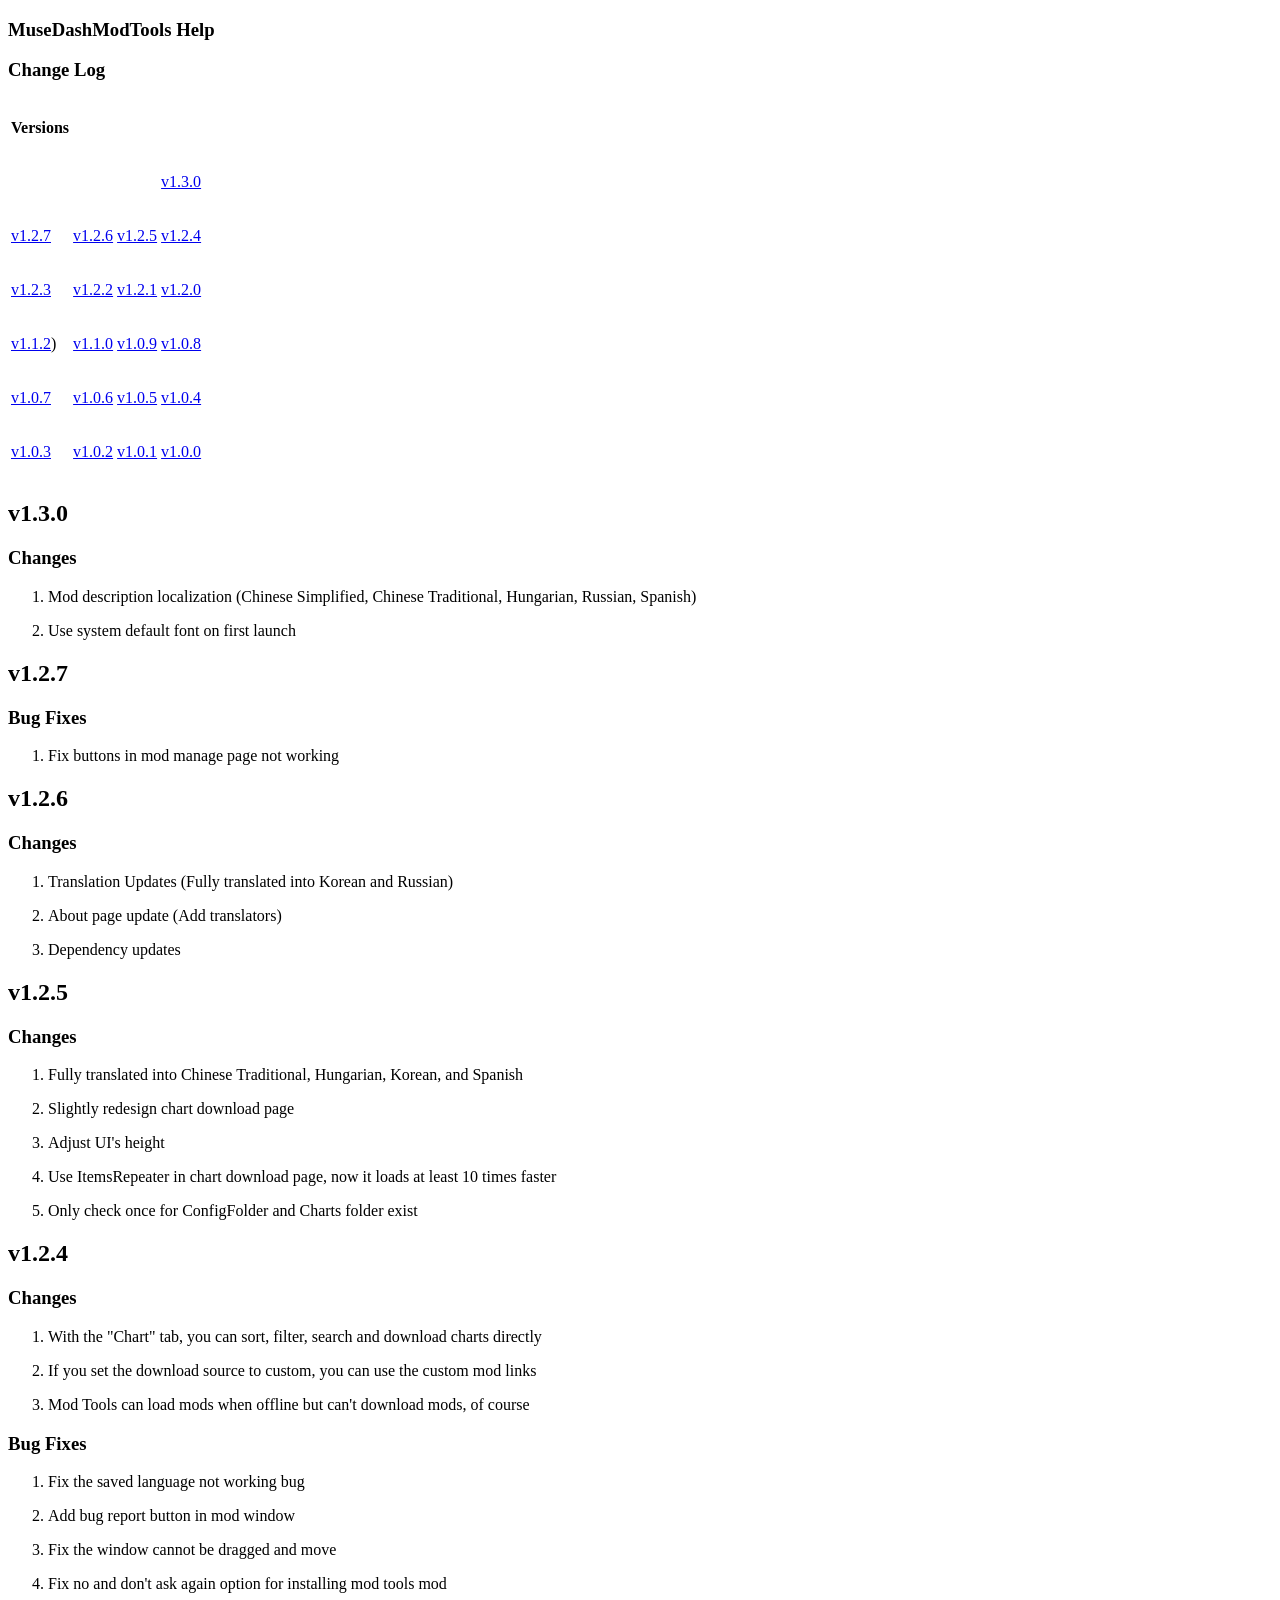
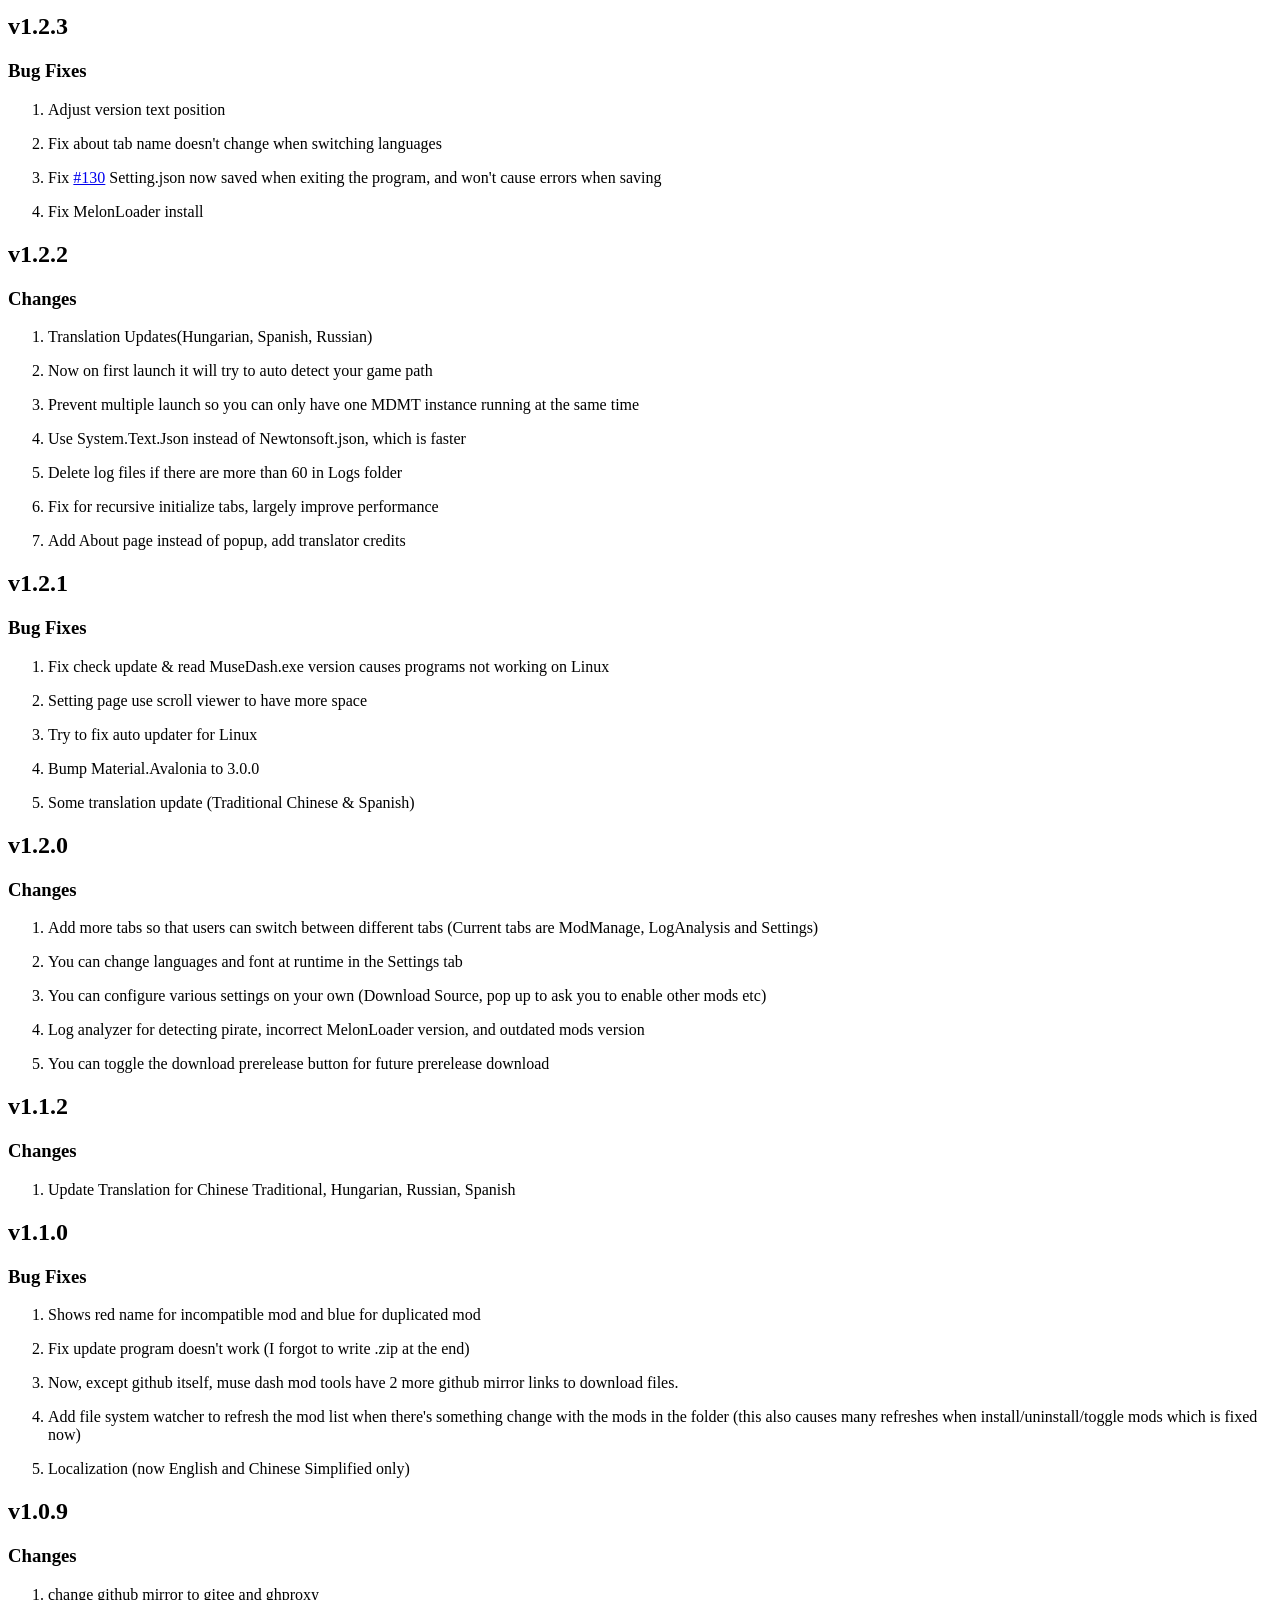
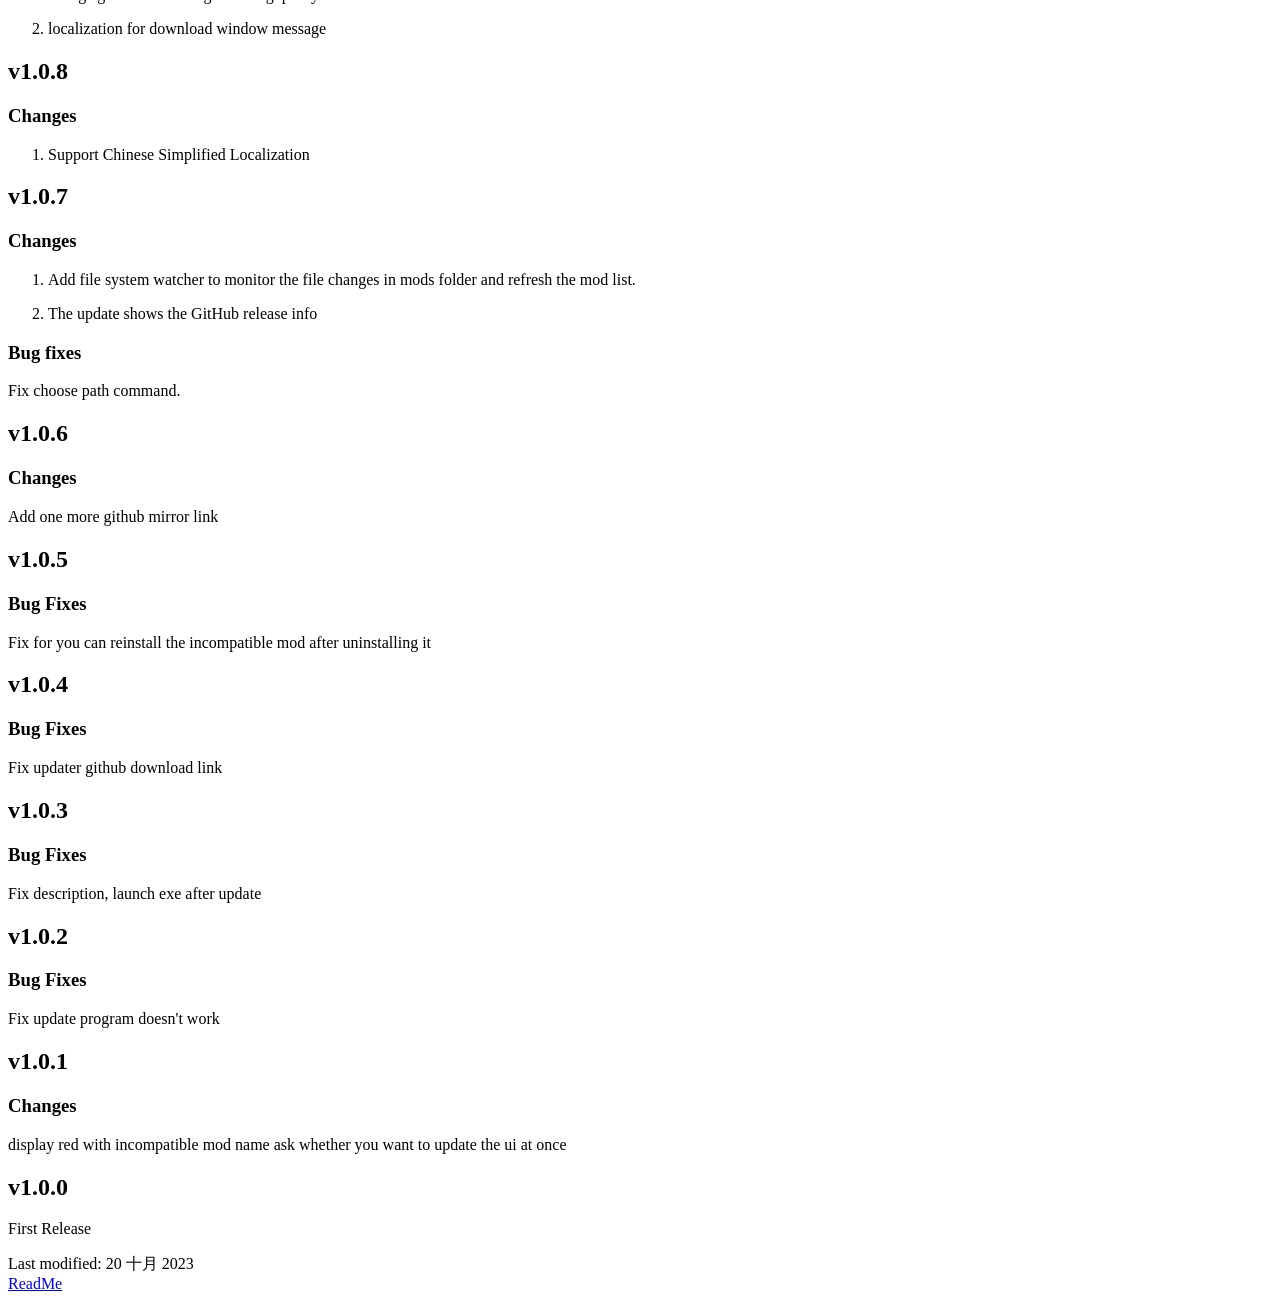
<file: docs/index.html>
<!DOCTYPE html>
<html lang="en-US">
<meta charset="utf-8">
<title>You will be redirected shortly</title>
<meta http-equiv="refresh" content="0; url=changelog.html">
<h1>Redirecting&hellip;</h1>
<a href="changelog.html">Click here if you are not redirected.</a>
<script>location = "changelog.html"</script>
</html>
</file>
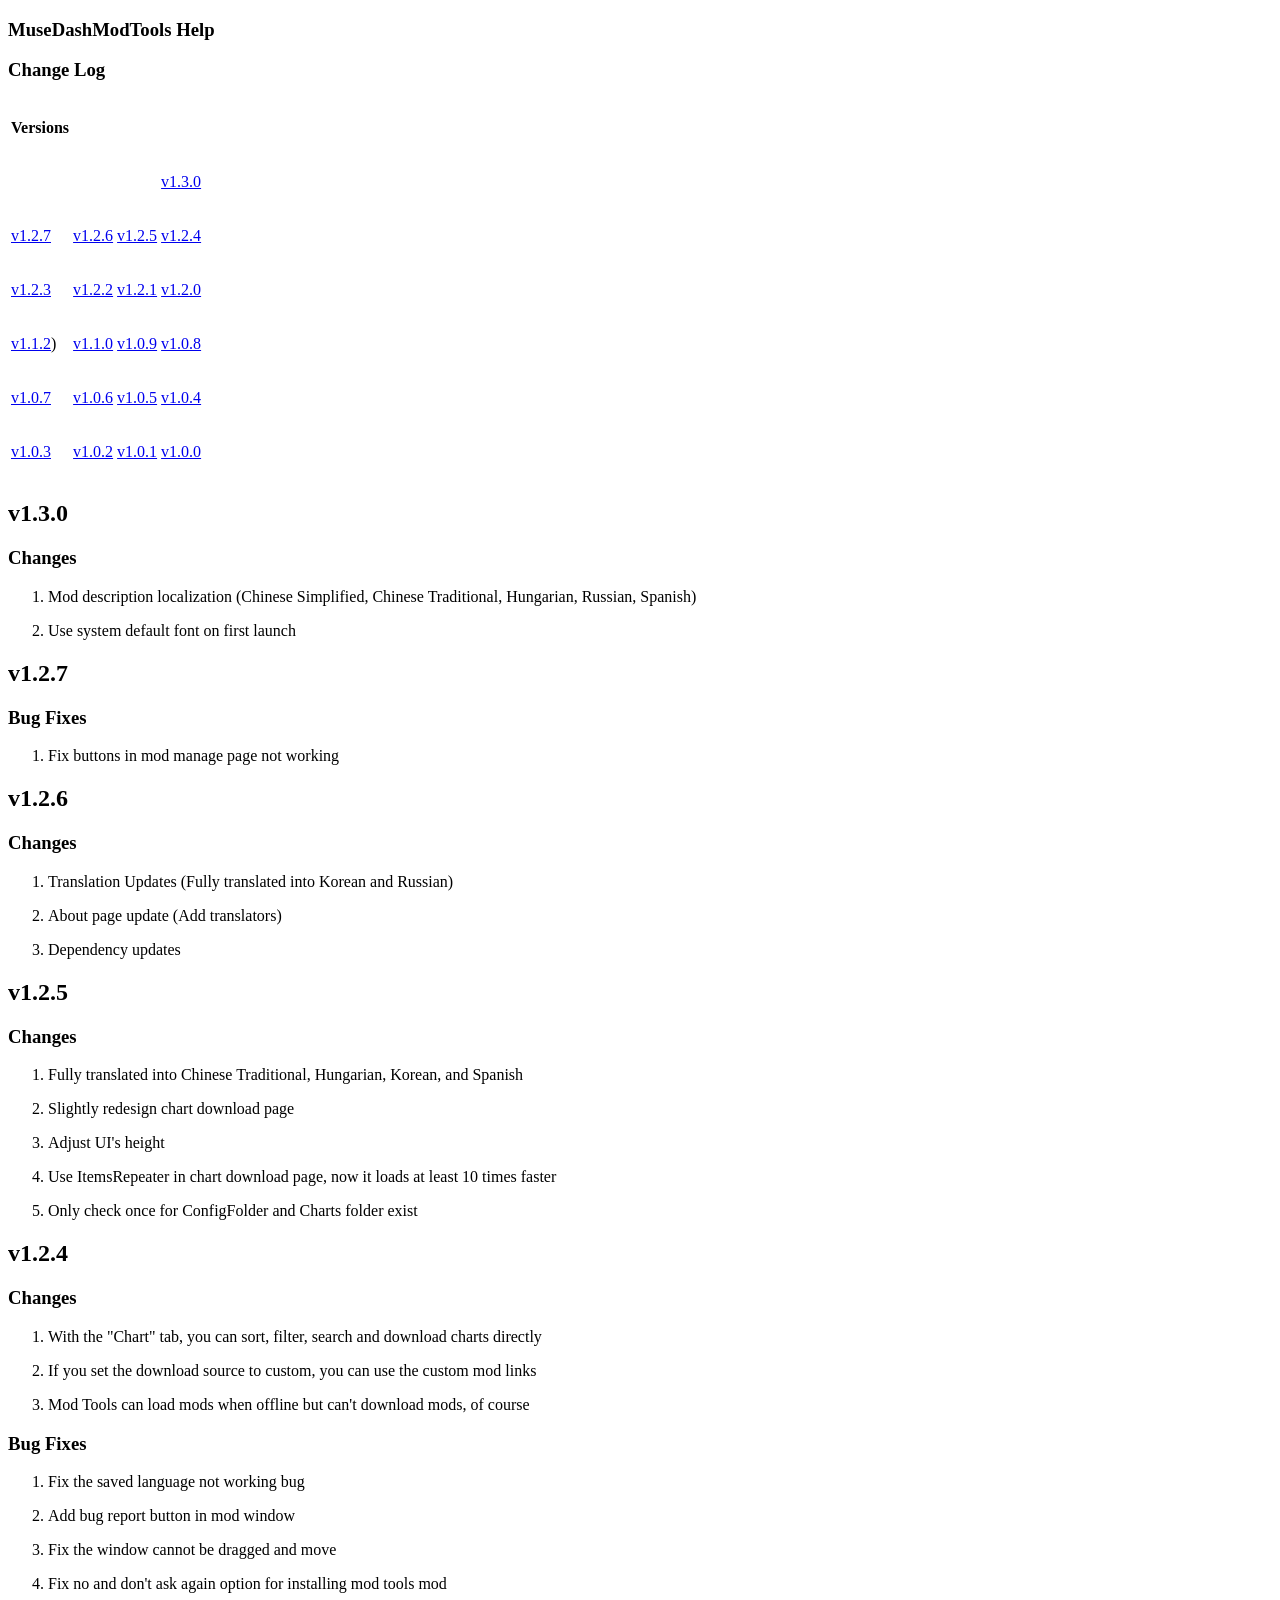
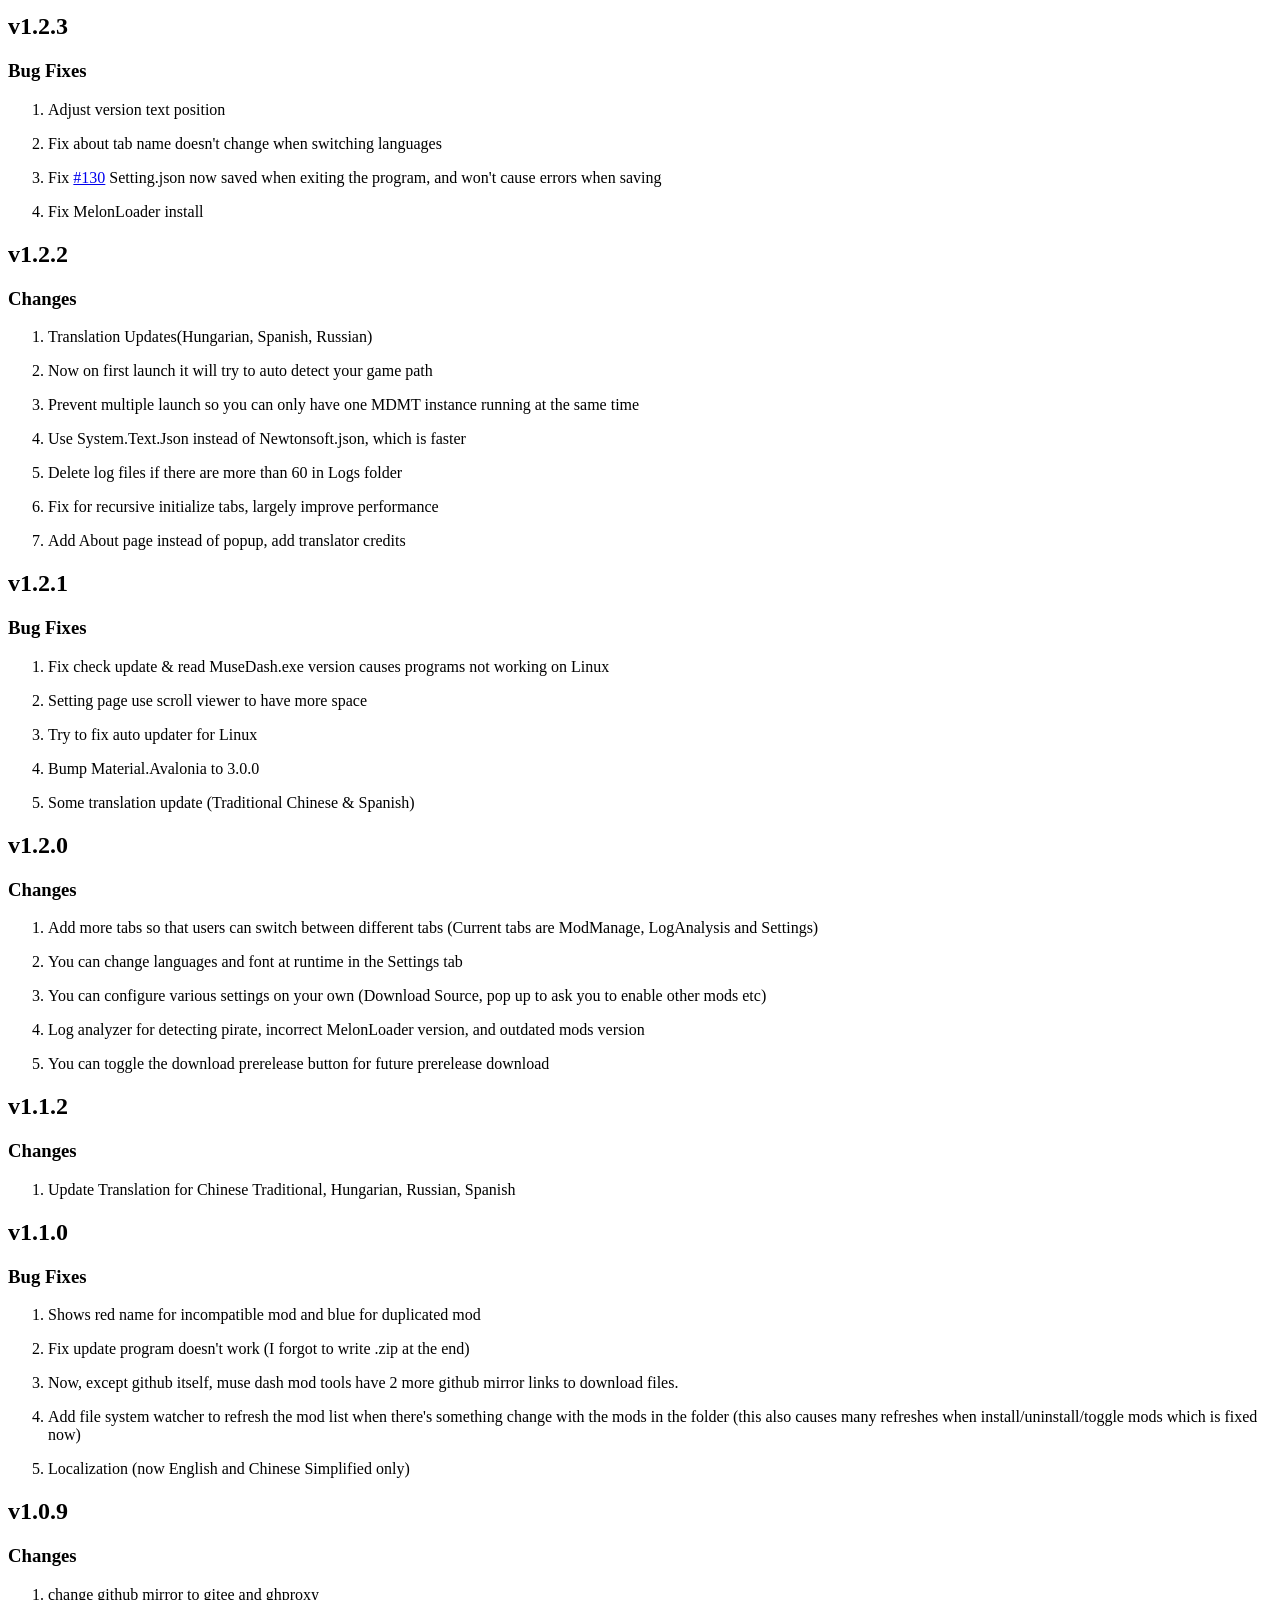
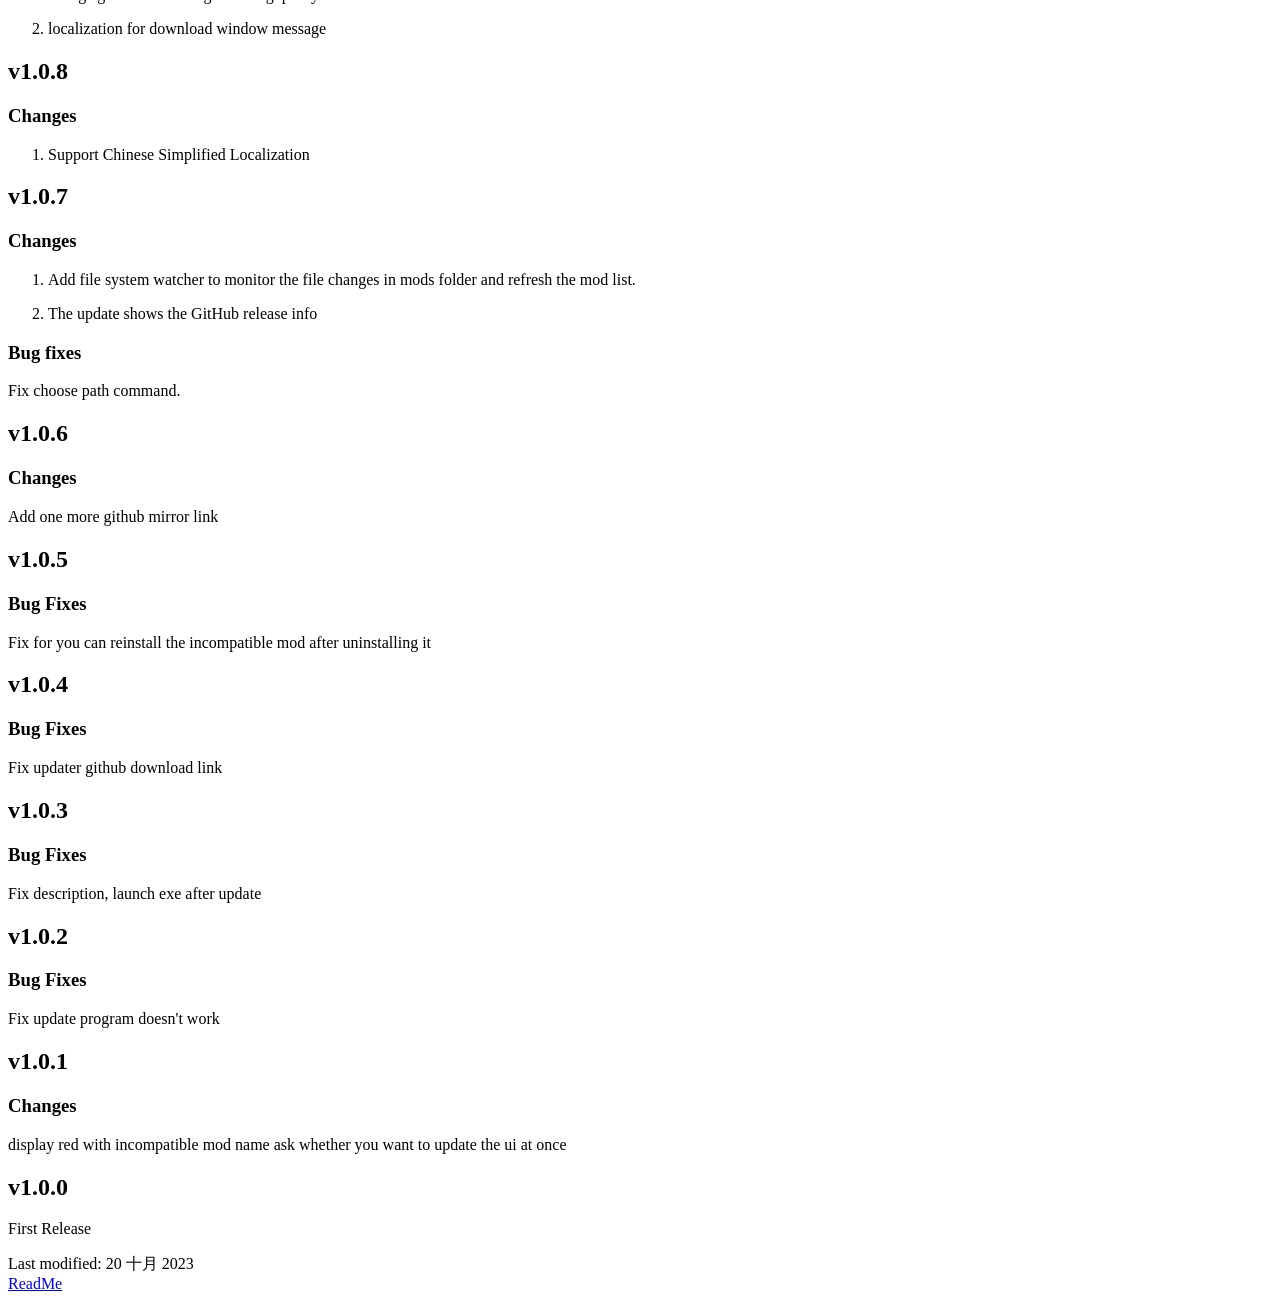
<file: docs/changelog.html>
<!DOCTYPE html SYSTEM "about:legacy-compat"><html lang="en-US" data-colors-preset="contrast" data-primary-color="#307FFF"><head><meta http-equiv="Content-Type" content="text/html; charset=UTF-8"><meta charset="UTF-8"><meta name="robots" content="noindex">  <meta name="built-on" content="2023-10-20T20:44:36.7123106"><meta name="build-number" content="${buildNumber}">       <title>Change Log | MuseDashModTools</title><script id="virtual-toc-data" type="application/json">[{"id":"v1-3-0","level":0,"title":"v1.3.0","anchor":"#v1-3-0"},{"id":"v1-2-7","level":0,"title":"v1.2.7","anchor":"#v1-2-7"},{"id":"v1-2-6","level":0,"title":"v1.2.6","anchor":"#v1-2-6"},{"id":"v1-2-5","level":0,"title":"v1.2.5","anchor":"#v1-2-5"},{"id":"v1-2-4","level":0,"title":"v1.2.4","anchor":"#v1-2-4"},{"id":"v1-2-3","level":0,"title":"v1.2.3","anchor":"#v1-2-3"},{"id":"v1-2-2","level":0,"title":"v1.2.2","anchor":"#v1-2-2"},{"id":"v1-2-1","level":0,"title":"v1.2.1","anchor":"#v1-2-1"},{"id":"v1-2-0","level":0,"title":"v1.2.0","anchor":"#v1-2-0"},{"id":"v1-1-2","level":0,"title":"v1.1.2","anchor":"#v1-1-2"},{"id":"v1-1-0","level":0,"title":"v1.1.0","anchor":"#v1-1-0"},{"id":"v1-0-9","level":0,"title":"v1.0.9","anchor":"#v1-0-9"},{"id":"v1-0-8","level":0,"title":"v1.0.8","anchor":"#v1-0-8"},{"id":"v1-0-7","level":0,"title":"v1.0.7","anchor":"#v1-0-7"},{"id":"v1-0-6","level":0,"title":"v1.0.6","anchor":"#v1-0-6"},{"id":"v1-0-5","level":0,"title":"v1.0.5","anchor":"#v1-0-5"},{"id":"v1-0-4","level":0,"title":"v1.0.4","anchor":"#v1-0-4"},{"id":"v1-0-3","level":0,"title":"v1.0.3","anchor":"#v1-0-3"},{"id":"v1-0-2","level":0,"title":"v1.0.2","anchor":"#v1-0-2"},{"id":"v1-0-1","level":0,"title":"v1.0.1","anchor":"#v1-0-1"},{"id":"v1-0-0","level":0,"title":"v1.0.0","anchor":"#v1-0-0"}]</script><script id="topic-shortcuts" type="application/json"></script><link href="https://resources.jetbrains.com/writerside/apidoc/6.1.5-b176/app.css" rel="stylesheet">   <link rel="apple-touch-icon" sizes="180x180" href="https://jetbrains.com/apple-touch-icon.png"><link rel="icon" type="image/png" sizes="32x32" href="https://jetbrains.com/favicon-32x32.png"><link rel="icon" type="image/png" sizes="16x16" href="https://jetbrains.com/favicon-16x16.png"><link rel="manifest" href="https://jetbrains.com/site.webmanifest"><link rel="mask-icon" href="https://jetbrains.com/safari-pinned-tab.svg" color="#000000"><meta name="msapplication-TileColor" content="#000000"/><meta name="msapplication-TileImage" content="https://resources.jetbrains.com/storage/ui/favicons/mstile-144x144.png"/><meta name="msapplication-square70x70logo" content="https://resources.jetbrains.com/storage/ui/favicons/mstile-70x70.png"/><meta name="msapplication-square150x150logo" content="https://resources.jetbrains.com/storage/ui/favicons/mstile-150x150.png"/><meta name="msapplication-wide310x150logo" content="https://resources.jetbrains.com/storage/ui/favicons/mstile-310x150.png"/><meta name="msapplication-square310x310logo" content="https://resources.jetbrains.com/storage/ui/favicons/mstile-310x310.png"/>  <meta name="image" content=""><!-- Open Graph --><meta property="og:title" content="Change Log | MuseDashModTools"/><meta property="og:description" content=""/><meta property="og:image" content=""/><meta property="og:site_name" content="MuseDashModTools Help"/><meta property="og:type" content="website"/><meta property="og:locale" content="en_US"/><meta property="og:url" content="changelog.html"/><!-- End Open Graph --><!-- Twitter Card --><meta name="twitter:card" content="summary_large_image"><meta name="twitter:site" content=""><meta name="twitter:title" content="Change Log | MuseDashModTools"><meta name="twitter:description" content=""><meta name="twitter:creator" content=""><meta name="twitter:image:src" content=""><!-- End Twitter Card --><!-- Schema.org WebPage --><script type="application/ld+json"> { "@context": "http://schema.org", "@type": "WebPage", "@id": "changelog.html#webpage", "url": "changelog.html", "name": "Change Log | MuseDashModTools", "description": "", "image": "", "inLanguage":"en-US" }</script><!-- End Schema.org --><!-- Schema.org WebSite --><script type="application/ld+json"> { "@type": "WebSite", "@id": "/#website", "url": "/", "name": "MuseDashModTools Help" }</script><!-- End Schema.org --> <!-- Mermaid light/dark themes -->  <link rel="stylesheet" type="text/css" href="mermaid.css">  </head>     <body data-id="CHANGELOG" data-main-title="Change Log" data-article-props="{&quot;seeAlsoStyle&quot;:&quot;links&quot;}"  data-template="article"  data-breadcrumbs=""  >   <div class="wrapper"><main class="panel _main"><header class="panel__header"><div class="container"><h3>MuseDashModTools  Help</h3><div class="panel-trigger"></div></div></header><section class="panel__content"><div class="container"><article class="article" data-shortcut-switcher="inactive"><h1 data-toc="CHANGELOG"  id="CHANGELOG.md"  >Change Log</h1>  <div class="table-wrapper" ><table class="wide" id="b94c7cf4_10634"  ><thead><tr class="ijRowHead" id="b94c7cf4_10635"><th id="b94c7cf4_10636"><p>Versions</p></th><th id="b94c7cf4_10637"></th><th id="b94c7cf4_10638"></th><th id="b94c7cf4_10639"></th></tr></thead><tbody ><tr id="b94c7cf4_10640"><td id="b94c7cf4_10641"></td><td id="b94c7cf4_10642"></td><td id="b94c7cf4_10643"></td><td id="b94c7cf4_10644"><p><a href="#v1-3-0" id="b94c7cf4_10645" data-tooltip="Mod description localization (Chinese Simplified, Chinese Traditional, Hungarian, Russian, Spanish) Use system default font on first launch"  >v1.3.0</a></p></td></tr><tr id="b94c7cf4_10646"><td id="b94c7cf4_10647"><p><a href="#v1-2-7" id="b94c7cf4_10648" data-tooltip="Fix buttons in mod manage page not working"  >v1.2.7</a></p></td><td id="b94c7cf4_10649"><p><a href="#v1-2-6" id="b94c7cf4_10650" data-tooltip="Translation Updates (Fully translated into Korean and Russian) About page update (Add translators) Dependency updates"  >v1.2.6</a></p></td><td id="b94c7cf4_10651"><p><a href="#v1-2-5" id="b94c7cf4_10652" data-tooltip="Fully translated into Chinese Traditional, Hungarian, Korean, and Spanish Slightly redesign chart download page Adjust UI's height Use ItemsRepeater in chart download page, now it loads at least 10 times faster Only check once for ConfigFolder and Charts folder exist"  >v1.2.5</a></p></td><td id="b94c7cf4_10653"><p><a href="#v1-2-4" id="b94c7cf4_10654" data-tooltip="With the &quot;Chart&quot; tab, you can sort, filter, search and download charts directly If you set the download source to custom, you can use the custom mod links Mod Tools can load mods when offline but can't download mods, of course Fix the saved language not working bug Add bug&hellip;"  >v1.2.4</a></p></td></tr><tr id="b94c7cf4_10655"><td id="b94c7cf4_10656"><p><a href="#v1-2-3" id="b94c7cf4_10657" data-tooltip="Adjust version text position Fix about tab name doesn't change when switching languages Fix #130 Setting.json now saved when exiting the program, and won't cause errors when saving Fix MelonLoader install"  >v1.2.3</a></p></td><td id="b94c7cf4_10658"><p><a href="#v1-2-2" id="b94c7cf4_10659" data-tooltip="Translation Updates(Hungarian, Spanish, Russian) Now on first launch it will try to auto detect your game path Prevent multiple launch so you can only have one MDMT instance running at the same time Use System.Text.Json instead of Newtonsoft.json, which is faster Delete log files if&hellip;"  >v1.2.2</a></p></td><td id="b94c7cf4_10660"><p><a href="#v1-2-1" id="b94c7cf4_10661" data-tooltip="Fix check update &amp; read MuseDash.exe version causes programs not working on Linux Setting page use scroll viewer to have more space Try to fix auto updater for Linux Bump Material.Avalonia to 3.0.0 Some translation update (Traditional Chinese &amp; Spanish)"  >v1.2.1</a></p></td><td id="b94c7cf4_10662"><p><a href="#v1-2-0" id="b94c7cf4_10663" data-tooltip="Add more tabs so that users can switch between different tabs (Current tabs are ModManage, LogAnalysis and Settings) You can change languages and font at runtime in the Settings tab You can configure various settings on your own (Download Source, pop up to ask you to enable other&hellip;"  >v1.2.0</a></p></td></tr><tr id="b94c7cf4_10664"><td id="b94c7cf4_10665"><p><a href="#v1-1-2" id="b94c7cf4_10666" data-tooltip="Update Translation for Chinese Traditional, Hungarian, Russian, Spanish"  >v1.1.2</a>)</p></td><td id="b94c7cf4_10667"><p><a href="#v1-1-0" id="b94c7cf4_10668" data-tooltip="Shows red name for incompatible mod and blue for duplicated mod Fix update program doesn't work (I forgot to write .zip at the end) Now, except github itself, muse dash mod tools have 2 more github mirror links to download files. Add file system watcher to refresh the mod list when&hellip;"  >v1.1.0</a></p></td><td id="b94c7cf4_10669"><p><a href="#v1-2-1" id="b94c7cf4_10670" data-tooltip="Fix check update &amp; read MuseDash.exe version causes programs not working on Linux Setting page use scroll viewer to have more space Try to fix auto updater for Linux Bump Material.Avalonia to 3.0.0 Some translation update (Traditional Chinese &amp; Spanish)"  >v1.0.9</a></p></td><td id="b94c7cf4_10671"><p><a href="#v1-0-8" id="b94c7cf4_10672" data-tooltip="Support Chinese Simplified Localization"  >v1.0.8</a></p></td></tr><tr id="b94c7cf4_10673"><td id="b94c7cf4_10674"><p><a href="#v1-0-7" id="b94c7cf4_10675" data-tooltip="Fix choose path command."  >v1.0.7</a></p></td><td id="b94c7cf4_10676"><p><a href="#v1-0-6" id="b94c7cf4_10677" data-tooltip="Add one more github mirror link"  >v1.0.6</a></p></td><td id="b94c7cf4_10678"><p><a href="#v1-0-5" id="b94c7cf4_10679" data-tooltip="Fix for you can reinstall the incompatible mod after uninstalling it"  >v1.0.5</a></p></td><td id="b94c7cf4_10680"><p><a href="#v1-0-4" id="b94c7cf4_10681" data-tooltip="Fix updater github download link"  >v1.0.4</a></p></td></tr><tr id="b94c7cf4_10682"><td id="b94c7cf4_10683"><p><a href="#v1-0-3" id="b94c7cf4_10684" data-tooltip="Fix description, launch exe after update"  >v1.0.3</a></p></td><td id="b94c7cf4_10685"><p><a href="#v1-0-2" id="b94c7cf4_10686" data-tooltip="Fix update program doesn't work"  >v1.0.2</a></p></td><td id="b94c7cf4_10687"><p><a href="#v1-0-1" id="b94c7cf4_10688" data-tooltip="display red with incompatible mod name ask whether you want to update the ui at once"  >v1.0.1</a></p></td><td id="b94c7cf4_10689"><p><a href="#v1-0-0" id="b94c7cf4_10690" data-tooltip="First Release"  >v1.0.0</a></p></td></tr></tbody ></table ></div><section class="chapter"><h2 id="v1-3-0" data-toc="v1-3-0">v1.3.0</h2><section class="chapter"><h3 id="changes" data-toc="changes">Changes</h3><ol class="list _decimal" id="b94c7cf4_10692"  type="1"  ><li class="list__item" id="b94c7cf4_10693"><p>Mod description localization (Chinese Simplified, Chinese Traditional, Hungarian, Russian, Spanish)</p></li><li class="list__item" id="b94c7cf4_10694"><p>Use system default font on first launch</p></li></ol></section></section><section class="chapter"><h2 id="v1-2-7" data-toc="v1-2-7">v1.2.7</h2><section class="chapter"><h3 id="bug-fixes" data-toc="bug-fixes">Bug Fixes</h3><ol class="list _decimal" id="b94c7cf4_10696"  type="1"  ><li class="list__item" id="b94c7cf4_10697"><p>Fix buttons in mod manage page not working</p></li></ol></section></section><section class="chapter"><h2 id="v1-2-6" data-toc="v1-2-6">v1.2.6</h2><section class="chapter"><h3 id="changes" data-toc="changes">Changes</h3><ol class="list _decimal" id="b94c7cf4_10699"  type="1"  ><li class="list__item" id="b94c7cf4_10700"><p>Translation Updates (Fully translated into Korean and Russian)</p></li><li class="list__item" id="b94c7cf4_10701"><p>About page update (Add translators)</p></li><li class="list__item" id="b94c7cf4_10702"><p>Dependency updates</p></li></ol></section></section><section class="chapter"><h2 id="v1-2-5" data-toc="v1-2-5">v1.2.5</h2><section class="chapter"><h3 id="changes" data-toc="changes">Changes</h3><ol class="list _decimal" id="b94c7cf4_10704"  type="1"  ><li class="list__item" id="b94c7cf4_10705"><p>Fully translated into Chinese Traditional, Hungarian, Korean, and Spanish</p></li><li class="list__item" id="b94c7cf4_10706"><p>Slightly redesign chart download page</p></li><li class="list__item" id="b94c7cf4_10707"><p>Adjust UI's height</p></li><li class="list__item" id="b94c7cf4_10708"><p>Use ItemsRepeater in chart download page, now it loads at least 10 times faster</p></li><li class="list__item" id="b94c7cf4_10709"><p>Only check once for ConfigFolder and Charts folder exist</p></li></ol></section></section><section class="chapter"><h2 id="v1-2-4" data-toc="v1-2-4">v1.2.4</h2><section class="chapter"><h3 id="changes" data-toc="changes">Changes</h3><ol class="list _decimal" id="b94c7cf4_10711"  type="1"  ><li class="list__item" id="b94c7cf4_10712"><p><span class="control" id="b94c7cf4_10713">With the &quot;Chart&quot; tab, you can sort, filter, search and download charts directly</span></p></li><li class="list__item" id="b94c7cf4_10714"><p>If you set the download source to custom, you can use the custom mod links</p></li><li class="list__item" id="b94c7cf4_10715"><p>Mod Tools can load mods when offline but can't download mods, of course</p></li></ol></section><section class="chapter"><h3 id="bug-fixes" data-toc="bug-fixes">Bug Fixes</h3><ol class="list _decimal" id="b94c7cf4_10716"  type="1"  ><li class="list__item" id="b94c7cf4_10717"><p>Fix the saved language not working bug</p></li><li class="list__item" id="b94c7cf4_10718"><p>Add bug report button in mod window</p></li><li class="list__item" id="b94c7cf4_10719"><p>Fix the window cannot be dragged and move</p></li><li class="list__item" id="b94c7cf4_10720"><p>Fix no and don't ask again option for installing mod tools mod</p></li></ol></section></section><section class="chapter"><h2 id="v1-2-3" data-toc="v1-2-3">v1.2.3</h2><section class="chapter"><h3 id="bug-fixes" data-toc="bug-fixes">Bug Fixes</h3><ol class="list _decimal" id="b94c7cf4_10722"  type="1"  ><li class="list__item" id="b94c7cf4_10723"><p>Adjust version text position</p></li><li class="list__item" id="b94c7cf4_10724"><p>Fix about tab name doesn't change when switching languages</p></li><li class="list__item" id="b94c7cf4_10725"><p>Fix <a href="https://github.com/MDModsDev/MuseDashModToolsUI/issues/130" id="b94c7cf4_10726"   data-external="true" rel="noopener noreferrer" >#130</a> Setting.json now saved when exiting the program, and won't cause errors when saving</p></li><li class="list__item" id="b94c7cf4_10727"><p>Fix MelonLoader install</p></li></ol></section></section><section class="chapter"><h2 id="v1-2-2" data-toc="v1-2-2">v1.2.2</h2><section class="chapter"><h3 id="changes" data-toc="changes">Changes</h3><ol class="list _decimal" id="b94c7cf4_10729"  type="1"  ><li class="list__item" id="b94c7cf4_10730"><p>Translation Updates(Hungarian, Spanish, Russian)</p></li><li class="list__item" id="b94c7cf4_10731"><p>Now on first launch it will try to auto detect your game path</p></li><li class="list__item" id="b94c7cf4_10732"><p>Prevent multiple launch so you can only have one MDMT instance running at the same time</p></li><li class="list__item" id="b94c7cf4_10733"><p>Use System.Text.Json instead of Newtonsoft.json, which is faster</p></li><li class="list__item" id="b94c7cf4_10734"><p>Delete log files if there are more than 60 in Logs folder</p></li><li class="list__item" id="b94c7cf4_10735"><p>Fix for recursive initialize tabs, largely improve performance</p></li><li class="list__item" id="b94c7cf4_10736"><p>Add About page instead of popup, add translator credits</p></li></ol></section></section><section class="chapter"><h2 id="v1-2-1" data-toc="v1-2-1">v1.2.1</h2><section class="chapter"><h3 id="bug-fixes" data-toc="bug-fixes">Bug Fixes</h3><ol class="list _decimal" id="b94c7cf4_10738"  type="1"  ><li class="list__item" id="b94c7cf4_10739"><p>Fix check update &amp; read MuseDash.exe version causes programs not working on Linux</p></li><li class="list__item" id="b94c7cf4_10740"><p>Setting page use scroll viewer to have more space</p></li><li class="list__item" id="b94c7cf4_10741"><p>Try to fix auto updater for Linux</p></li><li class="list__item" id="b94c7cf4_10742"><p>Bump Material.Avalonia to 3.0.0</p></li><li class="list__item" id="b94c7cf4_10743"><p>Some translation update (Traditional Chinese &amp; Spanish)</p></li></ol></section></section><section class="chapter"><h2 id="v1-2-0" data-toc="v1-2-0">v1.2.0</h2><section class="chapter"><h3 id="changes" data-toc="changes">Changes</h3><ol class="list _decimal" id="b94c7cf4_10745"  type="1"  ><li class="list__item" id="b94c7cf4_10746"><p>Add more tabs so that users can switch between different tabs (Current tabs are ModManage, LogAnalysis and Settings)</p></li><li class="list__item" id="b94c7cf4_10747"><p>You can change languages and font at runtime in the Settings tab</p></li><li class="list__item" id="b94c7cf4_10748"><p>You can configure various settings on your own (Download Source, pop up to ask you to enable other mods etc)</p></li><li class="list__item" id="b94c7cf4_10749"><p>Log analyzer for detecting pirate, incorrect MelonLoader version, and outdated mods version</p></li><li class="list__item" id="b94c7cf4_10750"><p>You can toggle the download prerelease button for future prerelease download</p></li></ol></section></section><section class="chapter"><h2 id="v1-1-2" data-toc="v1-1-2">v1.1.2</h2><section class="chapter"><h3 id="changes" data-toc="changes">Changes</h3><ol class="list _decimal" id="b94c7cf4_10752"  type="1"  ><li class="list__item" id="b94c7cf4_10753"><p>Update Translation for Chinese Traditional, Hungarian, Russian, Spanish</p></li></ol></section></section><section class="chapter"><h2 id="v1-1-0" data-toc="v1-1-0">v1.1.0</h2><section class="chapter"><h3 id="bug-fixes" data-toc="bug-fixes">Bug Fixes</h3><ol class="list _decimal" id="b94c7cf4_10755"  type="1"  ><li class="list__item" id="b94c7cf4_10756"><p>Shows red name for incompatible mod and blue for duplicated mod</p></li><li class="list__item" id="b94c7cf4_10757"><p>Fix update program doesn't work (I forgot to write .zip at the end)</p></li><li class="list__item" id="b94c7cf4_10758"><p>Now, except github itself, muse dash mod tools have 2 more github mirror links to download files.</p></li><li class="list__item" id="b94c7cf4_10759"><p>Add file system watcher to refresh the mod list when there's something change with the mods in the folder (this also causes many refreshes when install/uninstall/toggle mods which is fixed now)</p></li><li class="list__item" id="b94c7cf4_10760"><p>Localization (now English and Chinese Simplified only)</p></li></ol></section></section><section class="chapter"><h2 id="v1-0-9" data-toc="v1-0-9">v1.0.9</h2><section class="chapter"><h3 id="changes" data-toc="changes">Changes</h3><ol class="list _decimal" id="b94c7cf4_10762"  type="1"  ><li class="list__item" id="b94c7cf4_10763"><p>change github mirror to gitee and ghproxy</p></li><li class="list__item" id="b94c7cf4_10764"><p>localization for download window message</p></li></ol></section></section><section class="chapter"><h2 id="v1-0-8" data-toc="v1-0-8">v1.0.8</h2><section class="chapter"><h3 id="changes" data-toc="changes">Changes</h3><ol class="list _decimal" id="b94c7cf4_10766"  type="1"  ><li class="list__item" id="b94c7cf4_10767"><p>Support Chinese Simplified Localization</p></li></ol></section></section><section class="chapter"><h2 id="v1-0-7" data-toc="v1-0-7">v1.0.7</h2><section class="chapter"><h3 id="changes" data-toc="changes">Changes</h3><ol class="list _decimal" id="b94c7cf4_10769"  type="1"  ><li class="list__item" id="b94c7cf4_10770"><p>Add file system watcher to monitor the file changes in mods folder and refresh the mod list.</p></li><li class="list__item" id="b94c7cf4_10771"><p>The update shows the GitHub release info</p></li></ol></section><section class="chapter"><h3 id="bug-fixes" data-toc="bug-fixes">Bug fixes</h3><p id="b94c7cf4_10772">Fix choose path command.</p></section></section><section class="chapter"><h2 id="v1-0-6" data-toc="v1-0-6">v1.0.6</h2><section class="chapter"><h3 id="changes" data-toc="changes">Changes</h3><p id="b94c7cf4_10774">Add one more github mirror link</p></section></section><section class="chapter"><h2 id="v1-0-5" data-toc="v1-0-5">v1.0.5</h2><section class="chapter"><h3 id="bug-fixes" data-toc="bug-fixes">Bug Fixes</h3><p id="b94c7cf4_10776">Fix for you can reinstall the incompatible mod after uninstalling it</p></section></section><section class="chapter"><h2 id="v1-0-4" data-toc="v1-0-4">v1.0.4</h2><section class="chapter"><h3 id="bug-fixes" data-toc="bug-fixes">Bug Fixes</h3><p id="b94c7cf4_10778">Fix updater github download link</p></section></section><section class="chapter"><h2 id="v1-0-3" data-toc="v1-0-3">v1.0.3</h2><section class="chapter"><h3 id="bug-fixes" data-toc="bug-fixes">Bug Fixes</h3><p id="b94c7cf4_10780">Fix description, launch exe after update</p></section></section><section class="chapter"><h2 id="v1-0-2" data-toc="v1-0-2">v1.0.2</h2><section class="chapter"><h3 id="bug-fixes" data-toc="bug-fixes">Bug Fixes</h3><p id="b94c7cf4_10782">Fix update program doesn't work</p></section></section><section class="chapter"><h2 id="v1-0-1" data-toc="v1-0-1">v1.0.1</h2><section class="chapter"><h3 id="changes" data-toc="changes">Changes</h3><p id="b94c7cf4_10784">display red with incompatible mod name ask whether you want to update the ui at once</p></section></section><section class="chapter"><h2 id="v1-0-0" data-toc="v1-0-0">v1.0.0</h2><p id="b94c7cf4_10786">First Release</p></section><div class="last-modified"> Last modified: 20 十月 2023</div><div data-feedback-placeholder="true"></div><div class="navigation-links _bottom">  <a class="navigation-links__prev" href="readme.html">ReadMe</a>   </div></article><div id="disqus_thread"></div></div></section></main></div>  <script src="https://resources.jetbrains.com/writerside/apidoc/6.1.5-b176/app.js"></script></body></html>
</file>
<file: docs/mermaid.css>
/* Light theme */
/** Common */
#mermaid .label, #mermaid {font-family:"trebuchet ms",arial,sans-serif; font-size:16px;fill:#333;}#mermaid .error-icon{fill:#552222;}#mermaid .error-text{fill:#552222;stroke:#552222;}#mermaid .edge-thickness-normal{stroke-width:2px;}#mermaid .edge-thickness-thick{stroke-width:3.5px;}#mermaid .edge-pattern-solid{stroke-dasharray:0;}#mermaid .edge-pattern-dashed{stroke-dasharray:3;}#mermaid .edge-pattern-dotted{stroke-dasharray:2;}#mermaid .marker{fill:#333333;stroke:#333333;}#mermaid .marker.cross{stroke:#333333;} #mermaid {max-width: 100%;}
/** Flowchart */
#mermaid .cluster-label text{fill:#333;}#mermaid .cluster-label span{color:#333;}#mermaid .label text,#mermaid span{fill:#333;color:#333;}#mermaid .node rect,#mermaid .node circle,#mermaid .node ellipse,#mermaid .node polygon,#mermaid .node path{fill:#ECECFF;stroke:#9370DB;stroke-width:1px;}#mermaid .node .label{text-align:center;}#mermaid .node.clickable{cursor:pointer;}#mermaid .arrowheadPath{fill:#333333;}#mermaid .edgePath .path{stroke:#333333;stroke-width:2.0px;}#mermaid .flowchart-link{stroke:#333333;fill:none;}#mermaid .edgeLabel{background-color:#e8e8e8;text-align:center;}#mermaid .edgeLabel rect{opacity:0.5;background-color:#e8e8e8;fill:#e8e8e8;}#mermaid .cluster rect{fill:#ffffde;stroke:#aaaa33;stroke-width:1px;}#mermaid .cluster text{fill:#333;}#mermaid .cluster span{color:#333;}#mermaid div.mermaidTooltip{position:absolute;text-align:center;max-width:200px;padding:2px;font-size:12px;background:hsl(80, 100%, 96.2745098039%);border:1px solid #aaaa33;border-radius:2px;pointer-events:none;z-index:100;}
/** Sequence diagram */
#mermaid .actor{stroke:hsl(259.6261682243, 59.7765363128%, 87.9019607843%);fill:#ECECFF;}#mermaid text.actor>tspan{fill:black;stroke:none;}#mermaid .actor-line{stroke:grey;}#mermaid .messageLine0{stroke-width:1.5;stroke-dasharray:none;stroke:#333;}#mermaid .messageLine1{stroke-width:1.5;stroke-dasharray:2,2;stroke:#333;}#mermaid #arrowhead path{fill:#333;stroke:#333;}#mermaid .sequenceNumber{fill:white;}#mermaid #sequencenumber{fill:#333;}#mermaid #crosshead path{fill:#333;stroke:#333;}#mermaid .messageText{fill:#333;stroke:none;}#mermaid .labelBox{stroke:hsl(259.6261682243, 59.7765363128%, 87.9019607843%);fill:#ECECFF;}#mermaid .labelText,#mermaid .labelText>tspan{fill:black;stroke:none;}#mermaid .loopText,#mermaid .loopText>tspan{fill:black;stroke:none;}#mermaid .loopLine{stroke-width:2px;stroke-dasharray:2,2;stroke:hsl(259.6261682243, 59.7765363128%, 87.9019607843%);fill:hsl(259.6261682243, 59.7765363128%, 87.9019607843%);}#mermaid .note{stroke:#aaaa33;fill:#fff5ad;}#mermaid .noteText,#mermaid .noteText>tspan{fill:black;stroke:none;}#mermaid .activation0{fill:#f4f4f4;stroke:#666;}#mermaid .activation1{fill:#f4f4f4;stroke:#666;}#mermaid .activation2{fill:#f4f4f4;stroke:#666;}#mermaid .actorPopupMenu{position:absolute;}#mermaid .actorPopupMenuPanel{position:absolute;fill:#ECECFF;box-shadow:0px 8px 16px 0px rgba(0,0,0,0.2);filter:drop-shadow(3px 5px 2px rgb(0 0 0 / 0.4));}#mermaid .actor-man line{stroke:hsl(259.6261682243, 59.7765363128%, 87.9019607843%);fill:#ECECFF;}#mermaid .actor-man circle,#mermaid line{stroke:hsl(259.6261682243, 59.7765363128%, 87.9019607843%);fill:#ECECFF;stroke-width:2px;}
/** Gantt */
#mermaid .exclude-range{fill:#eeeeee;}#mermaid .section{stroke:none;opacity:0.2;}#mermaid .section0{fill:rgba(102, 102, 255, 0.49);}#mermaid .section2{fill:#fff400;}#mermaid .section1,#mermaid .section3{fill:white;opacity:0.2;}#mermaid .sectionTitle0{fill:#333;}#mermaid .sectionTitle1{fill:#333;}#mermaid .sectionTitle2{fill:#333;}#mermaid .sectionTitle3{fill:#333;}#mermaid .sectionTitle{text-anchor:start;}#mermaid .grid .tick{stroke:lightgrey;opacity:0.8;shape-rendering:crispEdges;}#mermaid .grid .tick text{fill:#333;}#mermaid .grid path{stroke-width:0;}#mermaid .today{fill:none;stroke:red;stroke-width:2px;}#mermaid .task{stroke-width:2;}#mermaid .taskText{text-anchor:middle;}#mermaid .taskTextOutsideRight{fill:black;text-anchor:start;}#mermaid .taskTextOutsideLeft{fill:black;text-anchor:end;}#mermaid .task.clickable{cursor:pointer;}#mermaid .taskText.clickable{cursor:pointer;fill:#003163!important;font-weight:bold;}#mermaid .taskTextOutsideLeft.clickable{cursor:pointer;fill:#003163!important;font-weight:bold;}#mermaid .taskTextOutsideRight.clickable{cursor:pointer;fill:#003163!important;font-weight:bold;}#mermaid .taskText0,#mermaid .taskText1,#mermaid .taskText2,#mermaid .taskText3{fill:white;}#mermaid .task0,#mermaid .task1,#mermaid .task2,#mermaid .task3{fill:#8a90dd;stroke:#534fbc;}#mermaid .taskTextOutside0,#mermaid .taskTextOutside2{fill:black;}#mermaid .taskTextOutside1,#mermaid .taskTextOutside3{fill:black;}#mermaid .active0,#mermaid .active1,#mermaid .active2,#mermaid .active3{fill:#bfc7ff;stroke:#534fbc;}#mermaid .activeText0,#mermaid .activeText1,#mermaid .activeText2,#mermaid .activeText3{fill:black!important;}#mermaid .done0,#mermaid .done1,#mermaid .done2,#mermaid .done3{stroke:grey;fill:lightgrey;stroke-width:2;}#mermaid .doneText0,#mermaid .doneText1,#mermaid .doneText2,#mermaid .doneText3{fill:black!important;}#mermaid .crit0,#mermaid .crit1,#mermaid .crit2,#mermaid .crit3{stroke:#ff8888;fill:red;stroke-width:2;}#mermaid .activeCrit0,#mermaid .activeCrit1,#mermaid .activeCrit2,#mermaid .activeCrit3{stroke:#ff8888;fill:#bfc7ff;stroke-width:2;}#mermaid .doneCrit0,#mermaid .doneCrit1,#mermaid .doneCrit2,#mermaid .doneCrit3{stroke:#ff8888;fill:lightgrey;stroke-width:2;cursor:pointer;shape-rendering:crispEdges;}#mermaid .milestone{transform:rotate(45deg) scale(0.8,0.8);}#mermaid .milestoneText{font-style:italic;}#mermaid .doneCritText0,#mermaid .doneCritText1,#mermaid .doneCritText2,#mermaid .doneCritText3{fill:black!important;}#mermaid .activeCritText0,#mermaid .activeCritText1,#mermaid .activeCritText2,#mermaid .activeCritText3{fill:black!important;}#mermaid .titleText{text-anchor:middle;font-size:18px;fill:#333;}
/** Class diagram */
#mermaid g.classGroup text{fill:#9370DB;fill:#131300;stroke:none;font-size:10px;}#mermaid g.classGroup text .title{font-weight:bolder;}#mermaid .nodeLabel,#mermaid .edgeLabel{color:#131300;}#mermaid .edgeLabel .label rect{fill:#ECECFF;}#mermaid .label text{fill:#131300;}#mermaid .edgeLabel .label span{background:#ECECFF;}#mermaid .classTitle{font-weight:bolder;}#mermaid .node rect,#mermaid .node circle,#mermaid .node ellipse,#mermaid .node polygon,#mermaid .node path{fill:#ECECFF;stroke:#9370DB;stroke-width:1px;}#mermaid .divider{stroke:#9370DB;stroke:1;}#mermaid g.clickable{cursor:pointer;}#mermaid g.classGroup rect{fill:#ECECFF;stroke:#9370DB;}#mermaid g.classGroup line{stroke:#9370DB;stroke-width:1;}#mermaid .classLabel .box{stroke:none;stroke-width:0;fill:#ECECFF;opacity:0.5;}#mermaid .classLabel .label{fill:#9370DB;font-size:10px;}#mermaid .relation{stroke:#333333;stroke-width:1;fill:none;}#mermaid .dashed-line{stroke-dasharray:3;}#mermaid #compositionStart,#mermaid .composition{fill:#333333!important;stroke:#333333!important;stroke-width:1;}#mermaid #compositionEnd,#mermaid .composition{fill:#333333!important;stroke:#333333!important;stroke-width:1;}#mermaid #dependencyStart,#mermaid .dependency{fill:#333333!important;stroke:#333333!important;stroke-width:1;}#mermaid #dependencyStart,#mermaid .dependency{fill:#333333!important;stroke:#333333!important;stroke-width:1;}#mermaid #extensionStart,#mermaid .extension{fill:#333333!important;stroke:#333333!important;stroke-width:1;}#mermaid #extensionEnd,#mermaid .extension{fill:#333333!important;stroke:#333333!important;stroke-width:1;}#mermaid #aggregationStart,#mermaid .aggregation{fill:#ECECFF!important;stroke:#333333!important;stroke-width:1;}#mermaid #aggregationEnd,#mermaid .aggregation{fill:#ECECFF!important;stroke:#333333!important;stroke-width:1;}#mermaid #lollipopStart,#mermaid .lollipop{fill:#ECECFF!important;stroke:#333333!important;stroke-width:1;}#mermaid #lollipopEnd,#mermaid .lollipop{fill:#ECECFF!important;stroke:#333333!important;stroke-width:1;}#mermaid .edgeTerminals{font-size:11px;}
/** Git graph */
#mermaid .commit-id,#mermaid .commit-msg{fill:lightgrey;}#mermaid .commit0{stroke:hsl(240, 100%, 46.2745098039%);fill:hsl(240, 100%, 46.2745098039%);}#mermaid .commit-highlight0{stroke:hsl(60, 100%, 3.7254901961%);fill:hsl(60, 100%, 3.7254901961%);}#mermaid .label0{fill:hsl(240, 100%, 46.2745098039%);}#mermaid .arrow0{stroke:hsl(240, 100%, 46.2745098039%);}#mermaid .branch-label1{fill:black;}#mermaid .commit1{stroke:hsl(60, 100%, 43.5294117647%);fill:hsl(60, 100%, 43.5294117647%);}#mermaid .commit-highlight1{stroke:rgb(0, 0, 160.5);fill:rgb(0, 0, 160.5);}#mermaid .label1{fill:hsl(60, 100%, 43.5294117647%);}#mermaid .arrow1{stroke:hsl(60, 100%, 43.5294117647%);}#mermaid .branch-label2{fill:black;}#mermaid .commit2{stroke:hsl(80, 100%, 46.2745098039%);fill:hsl(80, 100%, 46.2745098039%);}#mermaid .commit-highlight2{stroke:rgb(48.8333333334, 0, 146.5000000001);fill:rgb(48.8333333334, 0, 146.5000000001);}#mermaid .label2{fill:hsl(80, 100%, 46.2745098039%);}#mermaid .arrow2{stroke:hsl(80, 100%, 46.2745098039%);}#mermaid .branch-label3{fill:#ffffff;}#mermaid .commit3{stroke:hsl(210, 100%, 46.2745098039%);fill:hsl(210, 100%, 46.2745098039%);}#mermaid .commit-highlight3{stroke:rgb(146.5000000001, 73.2500000001, 0);fill:rgb(146.5000000001, 73.2500000001, 0);}#mermaid .label3{fill:hsl(210, 100%, 46.2745098039%);}#mermaid .arrow3{stroke:hsl(210, 100%, 46.2745098039%);}#mermaid .branch-label4{fill:black;}#mermaid .commit4{stroke:hsl(180, 100%, 46.2745098039%);fill:hsl(180, 100%, 46.2745098039%);}#mermaid .commit-highlight4{stroke:rgb(146.5000000001, 0, 0);fill:rgb(146.5000000001, 0, 0);}#mermaid .label4{fill:hsl(180, 100%, 46.2745098039%);}#mermaid .arrow4{stroke:hsl(180, 100%, 46.2745098039%);}#mermaid .branch-label5{fill:black;}#mermaid .commit5{stroke:hsl(150, 100%, 46.2745098039%);fill:hsl(150, 100%, 46.2745098039%);}#mermaid .commit-highlight5{stroke:rgb(146.5000000001, 0, 73.2500000001);fill:rgb(146.5000000001, 0, 73.2500000001);}#mermaid .label5{fill:hsl(150, 100%, 46.2745098039%);}#mermaid .arrow5{stroke:hsl(150, 100%, 46.2745098039%);}#mermaid .branch-label6{fill:black;}#mermaid .commit6{stroke:hsl(300, 100%, 46.2745098039%);fill:hsl(300, 100%, 46.2745098039%);}#mermaid .commit-highlight6{stroke:rgb(0, 146.5000000001, 0);fill:rgb(0, 146.5000000001, 0);}#mermaid .label6{fill:hsl(300, 100%, 46.2745098039%);}#mermaid .arrow6{stroke:hsl(300, 100%, 46.2745098039%);}#mermaid .branch-label7{fill:black;}#mermaid .commit7{stroke:hsl(0, 100%, 46.2745098039%);fill:hsl(0, 100%, 46.2745098039%);}#mermaid .commit-highlight7{stroke:rgb(0, 146.5000000001, 146.5000000001);fill:rgb(0, 146.5000000001, 146.5000000001);}#mermaid .label7{fill:hsl(0, 100%, 46.2745098039%);}#mermaid .arrow7{stroke:hsl(0, 100%, 46.2745098039%);}#mermaid .branch{stroke-width:1;stroke:#333333;stroke-dasharray:2;}#mermaid .commit-label{font-size:10px;fill:#000021;}#mermaid .commit-label-bkg{font-size:10px;fill:#ffffde;opacity:0.5;}#mermaid .tag-label{font-size:10px;fill:#131300;}#mermaid .tag-label-bkg{fill:#ECECFF;stroke:hsl(240, 60%, 86.2745098039%);}#mermaid .tag-hole{fill:#333;}#mermaid .commit-merge{stroke:#ECECFF;fill:#ECECFF;}#mermaid .commit-reverse{stroke:#ECECFF;fill:#ECECFF;stroke-width:3;}#mermaid .commit-highlight-inner{stroke:#ECECFF;fill:#ECECFF;}#mermaid .arrow{stroke-width:8;stroke-linecap:round;fill:none;}
#mermaid .branchLabel .label {font-size:16px;} #mermaid g.label.branch-label0 text, #mermaid g.label.branch-label3 text { fill: #eee; }
/** Entity relationship */
#mermaid .entityBox{fill:#ECECFF;stroke:#9370DB;}#mermaid .attributeBoxOdd{fill:#ffffff;stroke:#9370DB;}#mermaid .attributeBoxEven{fill:#f2f2f2;stroke:#9370DB;}#mermaid .relationshipLabelBox{fill:hsl(80, 100%, 96.2745098039%);opacity:0.7;background-color:hsl(80, 100%, 96.2745098039%);}#mermaid .relationshipLabelBox rect{opacity:0.5;}#mermaid .relationshipLine{stroke:#333333;}
/** Journey */
#mermaid .label{color:#333;}#mermaid .mouth{stroke:#666;}#mermaid line{stroke:#333;}#mermaid .legend{fill:#333;}#mermaid .label text{fill:#333;}#mermaid .label{color:#333;}#mermaid .face{fill:#FFF8DC;stroke:#999;}#mermaid .node rect,#mermaid .node circle,#mermaid .node ellipse,#mermaid .node polygon,#mermaid .node path{fill:#ECECFF;stroke:#9370DB;stroke-width:1px;}#mermaid .node .label{text-align:center;}#mermaid .node.clickable{cursor:pointer;}#mermaid .arrowheadPath{fill:#333333;}#mermaid .edgePath .path{stroke:#333333;stroke-width:1.5px;}#mermaid .flowchart-link{stroke:#333333;fill:none;}#mermaid .edgeLabel{background-color:#e8e8e8;text-align:center;}#mermaid .edgeLabel rect{opacity:0.5;}#mermaid .cluster text{fill:#333;}#mermaid div.mermaidTooltip{position:absolute;text-align:center;max-width:200px;padding:2px;font-size:12px;background:hsl(80, 100%, 96.2745098039%);border:1px solid #aaaa33;border-radius:2px;pointer-events:none;z-index:100;}#mermaid .task-type-0,#mermaid .section-type-0{fill:#ECECFF;}#mermaid .task-type-1,#mermaid .section-type-1{fill:#ffffde;}#mermaid .task-type-2,#mermaid .section-type-2{fill:hsl(304, 100%, 96.2745098039%);}#mermaid .task-type-3,#mermaid .section-type-3{fill:hsl(124, 100%, 93.5294117647%);}#mermaid .task-type-4,#mermaid .section-type-4{fill:hsl(176, 100%, 96.2745098039%);}#mermaid .task-type-5,#mermaid .section-type-5{fill:hsl(-4, 100%, 93.5294117647%);}#mermaid .task-type-6,#mermaid .section-type-6{fill:hsl(8, 100%, 96.2745098039%);}#mermaid .task-type-7,#mermaid .section-type-7{fill:hsl(188, 100%, 93.5294117647%);}
/** State diagram */
#mermaid defs #statediagram-barbEnd{fill:#333333;stroke:#333333;}#mermaid g.stateGroup text{fill:#9370DB;stroke:none;font-size:10px;}#mermaid g.stateGroup text{fill:#333;stroke:none;font-size:10px;}#mermaid g.stateGroup .state-title{font-weight:bolder;fill:#131300;}#mermaid g.stateGroup rect{fill:#ECECFF;stroke:#9370DB;}#mermaid g.stateGroup line{stroke:#333333;stroke-width:1;}#mermaid .transition{stroke:#333333;stroke-width:1;fill:none;}#mermaid .stateGroup .composit{fill:white;border-bottom:1px;}#mermaid .stateGroup .alt-composit{fill:#e0e0e0;border-bottom:1px;}#mermaid .state-note{stroke:#aaaa33;fill:#fff5ad;}#mermaid .state-note text{fill:black;stroke:none;font-size:10px;}#mermaid .stateLabel .box{stroke:none;stroke-width:0;fill:#ECECFF;opacity:0.5;}#mermaid .edgeLabel .label rect{fill:#ECECFF;opacity:0.5;}#mermaid .edgeLabel .label text{fill:#333;}#mermaid .label div .edgeLabel{color:#333;}#mermaid .stateLabel text{fill:#131300;font-size:10px;font-weight:bold;}#mermaid .node circle.state-start{fill:#333333;stroke:#333333;}#mermaid .node .fork-join{fill:#333333;stroke:#333333;}#mermaid .node circle.state-end{fill:#9370DB;stroke:white;stroke-width:1.5;}#mermaid .end-state-inner{fill:white;stroke-width:1.5;}#mermaid .node rect{fill:#ECECFF;stroke:#9370DB;stroke-width:1px;}#mermaid .node polygon{fill:#ECECFF;stroke:#9370DB;stroke-width:1px;}#mermaid #statediagram-barbEnd{fill:#333333;}#mermaid .statediagram-cluster rect{fill:#ECECFF;stroke:#9370DB;stroke-width:1px;}#mermaid .cluster-label,#mermaid .nodeLabel{color:#131300;}#mermaid .statediagram-cluster rect.outer{rx:5px;ry:5px;}#mermaid .statediagram-state .divider{stroke:#9370DB;}#mermaid .statediagram-state .title-state{rx:5px;ry:5px;}#mermaid .statediagram-cluster.statediagram-cluster .inner{fill:white;}#mermaid .statediagram-cluster.statediagram-cluster-alt .inner{fill:#f0f0f0;}#mermaid .statediagram-cluster .inner{rx:0;ry:0;}#mermaid .statediagram-state rect.basic{rx:5px;ry:5px;}#mermaid .statediagram-state rect.divider{stroke-dasharray:10,10;fill:#f0f0f0;}#mermaid .note-edge{stroke-dasharray:5;}#mermaid .statediagram-note rect{fill:#fff5ad;stroke:#aaaa33;stroke-width:1px;rx:0;ry:0;}#mermaid .statediagram-note rect{fill:#fff5ad;stroke:#aaaa33;stroke-width:1px;rx:0;ry:0;}#mermaid .statediagram-note text{fill:black;}#mermaid .statediagram-note .nodeLabel{color:black;}#mermaid .statediagram .edgeLabel{color:red;}#mermaid #dependencyStart,#mermaid #dependencyEnd{fill:#333333;stroke:#333333;stroke-width:1;}
/** Pie chart */
#mermaid .pieCircle{stroke:#222;stroke-width:1px;}#mermaid .pieTitleText{text-anchor:middle;font-size:25px;fill:black;}#mermaid .slice{fill:#333;font-size:17px;}#mermaid .legend text{fill:black;font-size:17px;}
/** Requirements */
#mermaid marker{fill:#333333;stroke:#333333;}#mermaid marker.cross{stroke:#333333;}#mermaid svg{font-size:16px;}#mermaid .reqBox{fill:#ECECFF;fill-opacity:100%;stroke:hsl(240, 60%, 86.2745098039%);stroke-width:hsl(240, 60%, 86.2745098039%);}#mermaid .reqTitle,#mermaid .reqLabel{fill:#131300;}#mermaid .reqLabelBox{fill:#e8e8e8;fill-opacity:100%;}#mermaid .req-title-line{stroke:hsl(240, 60%, 86.2745098039%);stroke-width:hsl(240, 60%, 86.2745098039%);}#mermaid .relationshipLine{stroke:#333333;stroke-width:1;}#mermaid .relationshipLabel{fill:black;}
/** C4 system */
#mermaid .person{stroke:calculated;fill:calculated;}
/** Mind map */
#mermaid .section-root.mindmap-node { fill: hsl(240, 100%, 50%); } #mermaid .section-root.mindmap-node text { fill: white; }
#mermaid .mindmap-edges .edge-depth-0 { stroke-width: 14; }
#mermaid .mindmap-edges .edge-depth-1 { stroke-width: 11; }
#mermaid .mindmap-edges .edge-depth-2 { stroke-width: 8; }
#mermaid .mindmap-edges .edge-depth-3 { stroke-width: 5; }
#mermaid .mindmap-edges .edge-depth-4 { stroke-width: 3; }
#mermaid .mindmap-edges .edge-depth-5 { stroke-width: 2; }
#mermaid .mindmap-edges .edge-depth-6 { stroke-width: 1; }
#mermaid .mindmap-edges .section-edge-0,  #mermaid .mindmap-node.section-0  path { fill: hsl(60, 100%, 70%); stroke: hsl(60, 100%, 70%); } #mermaid .mindmap-node.section-0  text { fill: black; }
#mermaid .mindmap-edges .section-edge-1,  #mermaid .mindmap-node.section-1  path { fill: hsl(170, 90%, 70%); stroke: hsl(170, 90%, 70%); } #mermaid .mindmap-node.section-1  text { fill: black; }
#mermaid .mindmap-edges .section-edge-2,  #mermaid .mindmap-node.section-2  path { fill: hsl(280, 90%, 70%); stroke: hsl(280, 90%, 70%); } #mermaid .mindmap-node.section-2  text { fill: white; }
#mermaid .mindmap-edges .section-edge-3,  #mermaid .mindmap-node.section-3  path { fill: hsl(30, 90%, 70%);  stroke: hsl(30, 90%, 70%);  } #mermaid .mindmap-node.section-3  text { fill: black; }
#mermaid .mindmap-edges .section-edge-4,  #mermaid .mindmap-node.section-4  path { fill: hsl(140, 90%, 70%); stroke: hsl(140, 90%, 70%); } #mermaid .mindmap-node.section-4  text { fill: black; }
#mermaid .mindmap-edges .section-edge-5,  #mermaid .mindmap-node.section-5  path { fill: hsl(250, 90%, 70%); stroke: hsl(250, 90%, 70%); } #mermaid .mindmap-node.section-5  text { fill: white; }
#mermaid .mindmap-edges .section-edge-6,  #mermaid .mindmap-node.section-6  path { fill: hsl(0, 90%, 70%);   stroke: hsl(0, 90%, 70%);   } #mermaid .mindmap-node.section-6  text { fill: black; }
#mermaid .mindmap-edges .section-edge-7,  #mermaid .mindmap-node.section-7  path { fill: hsl(110, 90%, 70%); stroke: hsl(110, 90%, 70%); } #mermaid .mindmap-node.section-7  text { fill: black; }
#mermaid .mindmap-edges .section-edge-8,  #mermaid .mindmap-node.section-8  path { fill: hsl(220, 90%, 70%); stroke: hsl(220, 90%, 70%); } #mermaid .mindmap-node.section-8  text { fill: white; }
#mermaid .mindmap-edges .section-edge-9,  #mermaid .mindmap-node.section-9  path { fill: hsl(330, 90%, 70%); stroke: hsl(330, 90%, 70%); } #mermaid .mindmap-node.section-9  text { fill: black; }
#mermaid .mindmap-edges .section-edge-10, #mermaid .mindmap-node.section-10 path { fill: hsl(80, 90%, 70%);  stroke: hsl(80, 90%, 70%);  } #mermaid .mindmap-node.section-10 text { fill: black; }
#mermaid .mindmap-edges .section-edge-11, #mermaid .mindmap-node.section-11 path { fill: hsl(190, 90%, 70%); stroke: hsl(190, 90%, 70%); } #mermaid .mindmap-node.section-11 text { fill: black; }
#mermaid .mindmap-edges .section-edge-12, #mermaid .mindmap-node.section-12 path { fill: hsl(300, 90%, 70%); stroke: hsl(300, 90%, 70%); } #mermaid .mindmap-node.section-12 text { fill: black; }
/** Timeline */
#mermaid .timeline text tspan { fill: #222; } #mermaid .timeline-node path { fill: #ccc; }

/* Dark theme */
/** Common */
html.theme-dark #mermaid {fill:#ccc;}html.theme-dark #mermaid .error-icon{fill:#a44141;}html.theme-dark #mermaid .error-text{fill:#ddd;stroke:#ddd;}html.theme-dark #mermaid .edge-pattern-solid{stroke-dasharray:0;}html.theme-dark #mermaid .edge-pattern-dashed{stroke-dasharray:3;}html.theme-dark #mermaid .edge-pattern-dotted{stroke-dasharray:2;}html.theme-dark #mermaid .marker{fill:lightgrey;stroke:lightgrey;}html.theme-dark #mermaid .marker.cross{stroke:lightgrey;}
/** Flowchart */
html.theme-dark #mermaid .label{color:#ccc;}html.theme-dark #mermaid .cluster-label text{fill:#F9FFFE;}html.theme-dark #mermaid .cluster-label span{color:#F9FFFE;}html.theme-dark #mermaid .label text,html.theme-dark #mermaid span{fill:#ccc;color:#ccc;}html.theme-dark #mermaid .node rect,html.theme-dark #mermaid .node circle,html.theme-dark #mermaid .node ellipse,html.theme-dark #mermaid .node polygon,html.theme-dark #mermaid .node path{fill:#1f2020;stroke:#81B1DB;stroke-width:1px;}html.theme-dark #mermaid .node .label{text-align:center;}html.theme-dark #mermaid .node.clickable{cursor:pointer;}html.theme-dark #mermaid .arrowheadPath{fill:lightgrey;}html.theme-dark #mermaid .edgePath .path{stroke:lightgrey;stroke-width:2.0px;}html.theme-dark #mermaid .flowchart-link{stroke:lightgrey;fill:none;}html.theme-dark #mermaid .edgeLabel{background-color:hsl(0, 0%, 34.4117647059%);text-align:center;}html.theme-dark #mermaid .edgeLabel rect{opacity:0.5;background-color:hsl(0, 0%, 34.4117647059%);fill:hsl(0, 0%, 34.4117647059%);}html.theme-dark #mermaid .cluster rect{fill:hsl(180, 1.5873015873%, 28.3529411765%);stroke:rgba(255, 255, 255, 0.25);stroke-width:1px;}html.theme-dark #mermaid .cluster text{fill:#F9FFFE;}html.theme-dark #mermaid .cluster span{color:#F9FFFE;}html.theme-dark #mermaid div.mermaidTooltip{position:absolute;text-align:center;max-width:200px;padding:2px;background:hsl(20, 1.5873015873%, 12.3529411765%);border:1px solid rgba(255, 255, 255, 0.25);border-radius:2px;pointer-events:none;z-index:100;}html.theme-dark #mermaid :root{--mermaid-}
/** Sequence diagram */
html.theme-dark #mermaid .actor{stroke:#81B1DB;fill:#1f2020;}html.theme-dark #mermaid text.actor>tspan{fill:lightgrey;stroke:none;}html.theme-dark #mermaid .actor-line{stroke:lightgrey;}html.theme-dark #mermaid .messageLine0{stroke-width:1.5;stroke-dasharray:none;stroke:lightgrey;}html.theme-dark #mermaid .messageLine1{stroke-width:1.5;stroke-dasharray:2,2;stroke:lightgrey;}html.theme-dark #mermaid #arrowhead path{fill:lightgrey;stroke:lightgrey;}html.theme-dark #mermaid .sequenceNumber{fill:black;}html.theme-dark #mermaid #sequencenumber{fill:lightgrey;}html.theme-dark #mermaid #crosshead path{fill:lightgrey;stroke:lightgrey;}html.theme-dark #mermaid .messageText{fill:lightgrey;stroke:none;}html.theme-dark #mermaid .labelBox{stroke:#81B1DB;fill:#1f2020;}html.theme-dark #mermaid .labelText,html.theme-dark #mermaid .labelText>tspan{fill:lightgrey;stroke:none;}html.theme-dark #mermaid .loopText,html.theme-dark #mermaid .loopText>tspan{fill:lightgrey;stroke:none;}html.theme-dark #mermaid .loopLine{stroke-width:2px;stroke-dasharray:2,2;stroke:#81B1DB;fill:#81B1DB;}html.theme-dark #mermaid .note{stroke:hsl(180, 0%, 18.3529411765%);fill:hsl(180, 1.5873015873%, 28.3529411765%);}html.theme-dark #mermaid .noteText,html.theme-dark #mermaid .noteText>tspan{fill:rgb(183.8476190475, 181.5523809523, 181.5523809523);stroke:none;}html.theme-dark #mermaid .activation0{fill:hsl(180, 1.5873015873%, 28.3529411765%);stroke:#81B1DB;}html.theme-dark #mermaid .activation1{fill:hsl(180, 1.5873015873%, 28.3529411765%);stroke:#81B1DB;}html.theme-dark #mermaid .activation2{fill:hsl(180, 1.5873015873%, 28.3529411765%);stroke:#81B1DB;}html.theme-dark #mermaid .actorPopupMenu{position:absolute;}html.theme-dark #mermaid .actorPopupMenuPanel{position:absolute;fill:#1f2020;box-shadow:0px 8px 16px 0px rgba(0,0,0,0.2);filter:drop-shadow(3px 5px 2px rgb(0 0 0 / 0.4));}html.theme-dark #mermaid .actor-man line{stroke:#81B1DB;fill:#1f2020;}html.theme-dark #mermaid .actor-man circle,html.theme-dark #mermaid line{stroke:#81B1DB;fill:#1f2020;stroke-width:2px;}html.theme-dark #mermaid :root{--mermaid-}
/** Gantt */
html.theme-dark #mermaid .exclude-range{fill:#444;}html.theme-dark #mermaid .section{stroke:none;opacity:0.2;}html.theme-dark #mermaid .section0{fill:hsl(52.9411764706, 28.813559322%, 58.431372549%);}html.theme-dark #mermaid .section2{fill:#EAE8D9;}html.theme-dark #mermaid .section1,html.theme-dark #mermaid .section3{fill:#333;opacity:0.2;}html.theme-dark #mermaid .sectionTitle0{fill:#F9FFFE;}html.theme-dark #mermaid .sectionTitle1{fill:#F9FFFE;}html.theme-dark #mermaid .sectionTitle2{fill:#F9FFFE;}html.theme-dark #mermaid .sectionTitle3{fill:#F9FFFE;}html.theme-dark #mermaid .sectionTitle{text-anchor:start;}html.theme-dark #mermaid .grid .tick{stroke:lightgrey;opacity:0.8;shape-rendering:crispEdges;}html.theme-dark #mermaid .grid .tick text{fill:#ccc;}html.theme-dark #mermaid .grid path{stroke-width:0;}html.theme-dark #mermaid .today{fill:none;stroke:#DB5757;stroke-width:2px;}html.theme-dark #mermaid .task{stroke-width:2;}html.theme-dark #mermaid .taskText{text-anchor:middle;}html.theme-dark #mermaid .taskTextOutsideRight{fill:hsl(28.5714285714, 17.3553719008%, 86.2745098039%);text-anchor:start;}html.theme-dark #mermaid .taskTextOutsideLeft{fill:hsl(28.5714285714, 17.3553719008%, 86.2745098039%);text-anchor:end;}html.theme-dark #mermaid .task.clickable{cursor:pointer;}html.theme-dark #mermaid .taskText.clickable{cursor:pointer;fill:#003163!important;font-weight:bold;}html.theme-dark #mermaid .taskTextOutsideLeft.clickable{cursor:pointer;fill:#003163!important;font-weight:bold;}html.theme-dark #mermaid .taskTextOutsideRight.clickable{cursor:pointer;fill:#003163!important;font-weight:bold;}html.theme-dark #mermaid .taskText0,html.theme-dark #mermaid .taskText1,html.theme-dark #mermaid .taskText2,html.theme-dark #mermaid .taskText3{fill:hsl(28.5714285714, 17.3553719008%, 86.2745098039%);}html.theme-dark #mermaid .task0,html.theme-dark #mermaid .task1,html.theme-dark #mermaid .task2,html.theme-dark #mermaid .task3{fill:hsl(180, 1.5873015873%, 35.3529411765%);stroke:#ffffff;}html.theme-dark #mermaid .taskTextOutside0,html.theme-dark #mermaid .taskTextOutside2{fill:lightgrey;}html.theme-dark #mermaid .taskTextOutside1,html.theme-dark #mermaid .taskTextOutside3{fill:lightgrey;}html.theme-dark #mermaid .active0,html.theme-dark #mermaid .active1,html.theme-dark #mermaid .active2,html.theme-dark #mermaid .active3{fill:#81B1DB;stroke:#ffffff;}html.theme-dark #mermaid .activeText0,html.theme-dark #mermaid .activeText1,html.theme-dark #mermaid .activeText2,html.theme-dark #mermaid .activeText3{fill:hsl(28.5714285714, 17.3553719008%, 86.2745098039%)!important;}html.theme-dark #mermaid .done0,html.theme-dark #mermaid .done1,html.theme-dark #mermaid .done2,html.theme-dark #mermaid .done3{stroke:grey;fill:lightgrey;stroke-width:2;}html.theme-dark #mermaid .doneText0,html.theme-dark #mermaid .doneText1,html.theme-dark #mermaid .doneText2,html.theme-dark #mermaid .doneText3{fill:hsl(28.5714285714, 17.3553719008%, 86.2745098039%)!important;}html.theme-dark #mermaid .crit0,html.theme-dark #mermaid .crit1,html.theme-dark #mermaid .crit2,html.theme-dark #mermaid .crit3{stroke:#E83737;fill:#E83737;stroke-width:2;}html.theme-dark #mermaid .activeCrit0,html.theme-dark #mermaid .activeCrit1,html.theme-dark #mermaid .activeCrit2,html.theme-dark #mermaid .activeCrit3{stroke:#E83737;fill:#81B1DB;stroke-width:2;}html.theme-dark #mermaid .doneCrit0,html.theme-dark #mermaid .doneCrit1,html.theme-dark #mermaid .doneCrit2,html.theme-dark #mermaid .doneCrit3{stroke:#E83737;fill:lightgrey;stroke-width:2;cursor:pointer;shape-rendering:crispEdges;}html.theme-dark #mermaid .milestone{transform:rotate(45deg) scale(0.8,0.8);}html.theme-dark #mermaid .milestoneText{font-style:italic;}html.theme-dark #mermaid .doneCritText0,html.theme-dark #mermaid .doneCritText1,html.theme-dark #mermaid .doneCritText2,html.theme-dark #mermaid .doneCritText3{fill:hsl(28.5714285714, 17.3553719008%, 86.2745098039%)!important;}html.theme-dark #mermaid .activeCritText0,html.theme-dark #mermaid .activeCritText1,html.theme-dark #mermaid .activeCritText2,html.theme-dark #mermaid .activeCritText3{fill:hsl(28.5714285714, 17.3553719008%, 86.2745098039%)!important;}html.theme-dark #mermaid .titleText{text-anchor:middle;fill:#ccc;}html.theme-dark #mermaid :root{--mermaid-}
/** Class diagram */
html.theme-dark #mermaid g.classGroup text{fill:#e0dfdf;stroke:none;}html.theme-dark #mermaid g.classGroup text .title{font-weight:bolder;}html.theme-dark #mermaid .nodeLabel,html.theme-dark #mermaid .edgeLabel{color:#e0dfdf;}html.theme-dark #mermaid .edgeLabel .label rect{fill:#1f2020;}html.theme-dark #mermaid .label text{fill:#e0dfdf;}html.theme-dark #mermaid .edgeLabel .label span{background:#1f2020;}html.theme-dark #mermaid .classTitle{font-weight:bolder;}html.theme-dark #mermaid .node rect,html.theme-dark #mermaid .node circle,html.theme-dark #mermaid .node ellipse,html.theme-dark #mermaid .node polygon,html.theme-dark #mermaid .node path{fill:#1f2020;stroke:#81B1DB;stroke-width:1px;}html.theme-dark #mermaid .divider{stroke:#81B1DB;stroke:1;}html.theme-dark #mermaid g.clickable{cursor:pointer;}html.theme-dark #mermaid g.classGroup rect{fill:#1f2020;stroke:#81B1DB;}html.theme-dark #mermaid g.classGroup line{stroke:#81B1DB;stroke-width:1;}html.theme-dark #mermaid .classLabel .box{stroke:none;stroke-width:0;fill:#1f2020;opacity:0.5;}html.theme-dark #mermaid .classLabel .label{fill:#81B1DB;}html.theme-dark #mermaid .relation{stroke:lightgrey;stroke-width:1;fill:none;}html.theme-dark #mermaid .dashed-line{stroke-dasharray:3;}html.theme-dark #mermaid #compositionStart,html.theme-dark #mermaid .composition{fill:lightgrey!important;stroke:lightgrey!important;stroke-width:1;}html.theme-dark #mermaid #compositionEnd,html.theme-dark #mermaid .composition{fill:lightgrey!important;stroke:lightgrey!important;stroke-width:1;}html.theme-dark #mermaid #dependencyStart,html.theme-dark #mermaid .dependency{fill:lightgrey!important;stroke:lightgrey!important;stroke-width:1;}html.theme-dark #mermaid #dependencyStart,html.theme-dark #mermaid .dependency{fill:lightgrey!important;stroke:lightgrey!important;stroke-width:1;}html.theme-dark #mermaid #extensionStart,html.theme-dark #mermaid .extension{fill:lightgrey!important;stroke:lightgrey!important;stroke-width:1;}html.theme-dark #mermaid #extensionEnd,html.theme-dark #mermaid .extension{fill:lightgrey!important;stroke:lightgrey!important;stroke-width:1;}html.theme-dark #mermaid #aggregationStart,html.theme-dark #mermaid .aggregation{fill:#1f2020!important;stroke:lightgrey!important;stroke-width:1;}html.theme-dark #mermaid #aggregationEnd,html.theme-dark #mermaid .aggregation{fill:#1f2020!important;stroke:lightgrey!important;stroke-width:1;}html.theme-dark #mermaid #lollipopStart,html.theme-dark #mermaid .lollipop{fill:#1f2020!important;stroke:lightgrey!important;stroke-width:1;}html.theme-dark #mermaid #lollipopEnd,html.theme-dark #mermaid .lollipop{fill:#1f2020!important;stroke:lightgrey!important;stroke-width:1;}html.theme-dark #mermaid .edgeTerminals{}html.theme-dark #mermaid :root{--mermaid-}
/** Git graph */
html.theme-dark #mermaid .commit-id,html.theme-dark #mermaid .commit-msg,html.theme-dark #mermaid .branch-label{fill:lightgrey;color:lightgrey;}html.theme-dark #mermaid .branch-label0{fill:undefined;}html.theme-dark #mermaid .commit0{stroke:hsl(180, 1.5873015873%, 48.3529411765%);fill:hsl(180, 1.5873015873%, 48.3529411765%);}html.theme-dark #mermaid .commit-highlight0{stroke:rgb(133.6571428571, 129.7428571428, 129.7428571428);fill:rgb(133.6571428571, 129.7428571428, 129.7428571428);}html.theme-dark #mermaid .label0{fill:hsl(180, 1.5873015873%, 48.3529411765%);}html.theme-dark #mermaid .arrow0{stroke:hsl(180, 1.5873015873%, 48.3529411765%);}html.theme-dark #mermaid .branch-label1{fill:undefined;}html.theme-dark #mermaid .commit1{stroke:hsl(321.6393442623, 65.5913978495%, 38.2352941176%);fill:hsl(321.6393442623, 65.5913978495%, 38.2352941176%);}html.theme-dark #mermaid .commit-highlight1{stroke:rgb(93.5483870969, 221.4516129033, 139.677419355);fill:rgb(93.5483870969, 221.4516129033, 139.677419355);}html.theme-dark #mermaid .label1{fill:hsl(321.6393442623, 65.5913978495%, 38.2352941176%);}html.theme-dark #mermaid .arrow1{stroke:hsl(321.6393442623, 65.5913978495%, 38.2352941176%);}html.theme-dark #mermaid .branch-label2{fill:undefined;}html.theme-dark #mermaid .commit2{stroke:hsl(194.4, 16.5562913907%, 49.6078431373%);fill:hsl(194.4, 16.5562913907%, 49.6078431373%);}html.theme-dark #mermaid .commit-highlight2{stroke:rgb(149.4437086091, 117.6092715231, 107.5562913906);fill:rgb(149.4437086091, 117.6092715231, 107.5562913906);}html.theme-dark #mermaid .label2{fill:hsl(194.4, 16.5562913907%, 49.6078431373%);}html.theme-dark #mermaid .arrow2{stroke:hsl(194.4, 16.5562913907%, 49.6078431373%);}html.theme-dark #mermaid .branch-label3{fill:undefined;}html.theme-dark #mermaid .commit3{stroke:hsl(23.0769230769, 49.0566037736%, 40.7843137255%);fill:hsl(23.0769230769, 49.0566037736%, 40.7843137255%);}html.theme-dark #mermaid .commit-highlight3{stroke:rgb(99.9811320754, 162.7735849057, 202.0188679245);fill:rgb(99.9811320754, 162.7735849057, 202.0188679245);}html.theme-dark #mermaid .label3{fill:hsl(23.0769230769, 49.0566037736%, 40.7843137255%);}html.theme-dark #mermaid .arrow3{stroke:hsl(23.0769230769, 49.0566037736%, 40.7843137255%);}html.theme-dark #mermaid .branch-label4{fill:undefined;}html.theme-dark #mermaid .commit4{stroke:hsl(0, 83.3333333333%, 43.5294117647%);fill:hsl(0, 83.3333333333%, 43.5294117647%);}html.theme-dark #mermaid .commit-highlight4{stroke:rgb(51.5000000001, 236.5, 236.5);fill:rgb(51.5000000001, 236.5, 236.5);}html.theme-dark #mermaid .label4{fill:hsl(0, 83.3333333333%, 43.5294117647%);}html.theme-dark #mermaid .arrow4{stroke:hsl(0, 83.3333333333%, 43.5294117647%);}html.theme-dark #mermaid .branch-label5{fill:undefined;}html.theme-dark #mermaid .commit5{stroke:hsl(289.1666666667, 100%, 24.1176470588%);fill:hsl(289.1666666667, 100%, 24.1176470588%);}html.theme-dark #mermaid .commit-highlight5{stroke:rgb(154.2083333334, 255, 132.0000000001);fill:rgb(154.2083333334, 255, 132.0000000001);}html.theme-dark #mermaid .label5{fill:hsl(289.1666666667, 100%, 24.1176470588%);}html.theme-dark #mermaid .arrow5{stroke:hsl(289.1666666667, 100%, 24.1176470588%);}html.theme-dark #mermaid .branch-label6{fill:undefined;}html.theme-dark #mermaid .commit6{stroke:hsl(35.1315789474, 98.7012987013%, 40.1960784314%);fill:hsl(35.1315789474, 98.7012987013%, 40.1960784314%);}html.theme-dark #mermaid .commit-highlight6{stroke:rgb(51.331168831, 135.1948051946, 253.6688311688);fill:rgb(51.331168831, 135.1948051946, 253.6688311688);}html.theme-dark #mermaid .label6{fill:hsl(35.1315789474, 98.7012987013%, 40.1960784314%);}html.theme-dark #mermaid .arrow6{stroke:hsl(35.1315789474, 98.7012987013%, 40.1960784314%);}html.theme-dark #mermaid .branch-label7{fill:undefined;}html.theme-dark #mermaid .commit7{stroke:hsl(106.1538461538, 84.4155844156%, 35.0980392157%);fill:hsl(106.1538461538, 84.4155844156%, 35.0980392157%);}html.theme-dark #mermaid .commit-highlight7{stroke:rgb(206.1818181817, 89.948051948, 241.051948052);fill:rgb(206.1818181817, 89.948051948, 241.051948052);}html.theme-dark #mermaid .label7{fill:hsl(106.1538461538, 84.4155844156%, 35.0980392157%);}html.theme-dark #mermaid .arrow7{stroke:hsl(106.1538461538, 84.4155844156%, 35.0980392157%);}html.theme-dark #mermaid .branch{stroke-width:1;stroke:lightgrey;stroke-dasharray:2;}html.theme-dark #mermaid .commit-label{fill:rgb(183.8476190475, 181.5523809523, 181.5523809523);}html.theme-dark #mermaid .commit-label-bkg{fill:hsl(180, 1.5873015873%, 28.3529411765%);opacity:0.5;}html.theme-dark #mermaid .tag-label{fill:#e0dfdf;}html.theme-dark #mermaid .tag-label-bkg{fill:#1f2020;stroke:#cccccc;}html.theme-dark #mermaid .tag-hole{fill:#ccc;}html.theme-dark #mermaid .commit-merge{stroke:#1f2020;fill:#1f2020;}html.theme-dark #mermaid .commit-reverse{stroke:#1f2020;fill:#1f2020;stroke-width:3;}html.theme-dark #mermaid .commit-highlight-inner{stroke:#1f2020;fill:#1f2020;}html.theme-dark #mermaid .arrow{stroke-width:8;stroke-linecap:round;fill:none;}:root{--mermaid-}
/** Entity relationship */
html.theme-dark #mermaid .entityBox{fill:#1f2020;stroke:#81B1DB;}html.theme-dark #mermaid .attributeBoxOdd{fill:hsl(0, 0%, 32%);stroke:#81B1DB;}html.theme-dark #mermaid .attributeBoxEven{fill:hsl(0, 0%, 22%);stroke:#81B1DB;}html.theme-dark #mermaid .relationshipLabelBox{fill:hsl(20, 1.5873015873%, 12.3529411765%);opacity:0.7;background-color:hsl(20, 1.5873015873%, 12.3529411765%);}html.theme-dark #mermaid .relationshipLabelBox rect{opacity:0.5;}html.theme-dark #mermaid .relationshipLine{stroke:lightgrey;}html.theme-dark #mermaid :root{--mermaid-}
/** Journey */
html.theme-dark #mermaid .label{color:#ccc;}html.theme-dark #mermaid .mouth{stroke:#666;}html.theme-dark #mermaid line{stroke:#ccc;}html.theme-dark #mermaid .legend{fill:#ccc;}html.theme-dark #mermaid .label text{fill:#333;}html.theme-dark #mermaid .label{color:#ccc;}html.theme-dark #mermaid .face{fill:#FFF8DC;stroke:#999;}html.theme-dark #mermaid .node rect,html.theme-dark #mermaid .node circle,html.theme-dark #mermaid .node ellipse,html.theme-dark #mermaid .node polygon,html.theme-dark #mermaid .node path{fill:#1f2020;stroke:#81B1DB;stroke-width:1px;}html.theme-dark #mermaid .node .label{text-align:center;}html.theme-dark #mermaid .node.clickable{cursor:pointer;}html.theme-dark #mermaid .arrowheadPath{fill:lightgrey;}html.theme-dark #mermaid .edgePath .path{stroke:lightgrey;stroke-width:1.5px;}html.theme-dark #mermaid .flowchart-link{stroke:lightgrey;fill:none;}html.theme-dark #mermaid .edgeLabel{background-color:hsl(0, 0%, 34.4117647059%);text-align:center;}html.theme-dark #mermaid .edgeLabel rect{opacity:0.5;}html.theme-dark #mermaid .cluster text{fill:#F9FFFE;}html.theme-dark #mermaid div.mermaidTooltip{position:absolute;text-align:center;max-width:200px;padding:2px;background:hsl(20, 1.5873015873%, 12.3529411765%);border:1px solid rgba(255, 255, 255, 0.25);border-radius:2px;pointer-events:none;z-index:100;}html.theme-dark #mermaid .task-type-0,html.theme-dark #mermaid .section-type-0{fill:#1f2020;}html.theme-dark #mermaid .task-type-1,html.theme-dark #mermaid .section-type-1{fill:hsl(180, 1.5873015873%, 28.3529411765%);}html.theme-dark #mermaid .task-type-2,html.theme-dark #mermaid .section-type-2{fill:hsl(244, 1.5873015873%, 12.3529411765%);}html.theme-dark #mermaid .task-type-3,html.theme-dark #mermaid .section-type-3{fill:hsl(244, 1.5873015873%, 28.3529411765%);}html.theme-dark #mermaid .task-type-4,html.theme-dark #mermaid .section-type-4{fill:hsl(116, 1.5873015873%, 12.3529411765%);}html.theme-dark #mermaid .task-type-5,html.theme-dark #mermaid .section-type-5{fill:hsl(116, 1.5873015873%, 28.3529411765%);}html.theme-dark #mermaid .task-type-6,html.theme-dark #mermaid .section-type-6{fill:hsl(308, 1.5873015873%, 12.3529411765%);}html.theme-dark #mermaid .task-type-7,html.theme-dark #mermaid .section-type-7{fill:hsl(308, 1.5873015873%, 28.3529411765%);}html.theme-dark #mermaid :root{--mermaid-}
/** State diagram */
html.theme-dark #mermaid defs #statediagram-barbEnd{fill:lightgrey;stroke:lightgrey;}html.theme-dark #mermaid g.stateGroup text{fill:#81B1DB;stroke:none;}html.theme-dark #mermaid g.stateGroup text{fill:#ccc;stroke:none;}html.theme-dark #mermaid g.stateGroup .state-title{font-weight:bolder;fill:#e0dfdf;}html.theme-dark #mermaid g.stateGroup rect{fill:#1f2020;stroke:#81B1DB;}html.theme-dark #mermaid g.stateGroup line{stroke:lightgrey;stroke-width:1;}html.theme-dark #mermaid .transition{stroke:lightgrey;stroke-width:1;fill:none;}html.theme-dark #mermaid .stateGroup .composit{fill:#333;border-bottom:1px;}html.theme-dark #mermaid .stateGroup .alt-composit{fill:#e0e0e0;border-bottom:1px;}html.theme-dark #mermaid .state-note{stroke:hsl(180, 0%, 18.3529411765%);fill:hsl(180, 1.5873015873%, 28.3529411765%);}html.theme-dark #mermaid .state-note text{fill:rgb(183.8476190475, 181.5523809523, 181.5523809523);stroke:none;}html.theme-dark #mermaid .stateLabel .box{stroke:none;stroke-width:0;fill:#1f2020;opacity:0.5;}html.theme-dark #mermaid .edgeLabel .label rect{fill:#1f2020;opacity:0.5;}html.theme-dark #mermaid .edgeLabel .label text{fill:#ccc;}html.theme-dark #mermaid .label div .edgeLabel{color:#ccc;}html.theme-dark #mermaid .stateLabel text{fill:#e0dfdf;font-weight:bold;}html.theme-dark #mermaid .node circle.state-start{fill:#f4f4f4;stroke:#f4f4f4;}html.theme-dark #mermaid .node .fork-join{fill:#f4f4f4;stroke:#f4f4f4;}html.theme-dark #mermaid .node circle.state-end{fill:#cccccc;stroke:#333;stroke-width:1.5;}html.theme-dark #mermaid .end-state-inner{fill:#333;stroke-width:1.5;}html.theme-dark #mermaid .node rect{fill:#1f2020;stroke:#81B1DB;stroke-width:1px;}html.theme-dark #mermaid .node polygon{fill:#1f2020;stroke:#81B1DB;stroke-width:1px;}html.theme-dark #mermaid #statediagram-barbEnd{fill:lightgrey;}html.theme-dark #mermaid .statediagram-cluster rect{fill:#1f2020;stroke:#81B1DB;stroke-width:1px;}html.theme-dark #mermaid .cluster-label,html.theme-dark #mermaid .nodeLabel{color:#e0dfdf;}html.theme-dark #mermaid .statediagram-cluster rect.outer{rx:5px;ry:5px;}html.theme-dark #mermaid .statediagram-state .divider{stroke:#81B1DB;}html.theme-dark #mermaid .statediagram-state .title-state{rx:5px;ry:5px;}html.theme-dark #mermaid .statediagram-cluster.statediagram-cluster .inner{fill:#333;}html.theme-dark #mermaid .statediagram-cluster.statediagram-cluster-alt .inner{fill:#555;}html.theme-dark #mermaid .statediagram-cluster .inner{rx:0;ry:0;}html.theme-dark #mermaid .statediagram-state rect.basic{rx:5px;ry:5px;}html.theme-dark #mermaid .statediagram-state rect.divider{stroke-dasharray:10,10;fill:#555;}html.theme-dark #mermaid .note-edge{stroke-dasharray:5;}html.theme-dark #mermaid .statediagram-note rect{fill:hsl(180, 1.5873015873%, 28.3529411765%);stroke:hsl(180, 0%, 18.3529411765%);stroke-width:1px;rx:0;ry:0;}html.theme-dark #mermaid .statediagram-note rect{fill:hsl(180, 1.5873015873%, 28.3529411765%);stroke:hsl(180, 0%, 18.3529411765%);stroke-width:1px;rx:0;ry:0;}html.theme-dark #mermaid .statediagram-note text{fill:rgb(183.8476190475, 181.5523809523, 181.5523809523);}html.theme-dark #mermaid .statediagram-note .nodeLabel{color:rgb(183.8476190475, 181.5523809523, 181.5523809523);}html.theme-dark #mermaid .statediagram .edgeLabel{color:red;}html.theme-dark #mermaid #dependencyStart,html.theme-dark #mermaid #dependencyEnd{fill:lightgrey;stroke:lightgrey;stroke-width:1;}html.theme-dark #mermaid :root{--mermaid-}
/** Pie chart */
html.theme-dark #mermaid .pieCircle{filter: brightness(0.7);} html.theme-dark #mermaid[aria-roledescription=pie] .legend rect { filter: brightness(0.7); } html.theme-dark #mermaid .pieTitleText{text-anchor:middle;fill:hsl(28.5714285714, 17.3553719008%, 86.2745098039%);}html.theme-dark #mermaid .slice{fill:#222;}html.theme-dark #mermaid .legend text{fill:hsl(28.5714285714, 17.3553719008%, 86.2745098039%);}html.theme-dark #mermaid :root{--mermaid-}
/** Requirements */
html.theme-dark #mermaid marker{fill:lightgrey;stroke:lightgrey;}html.theme-dark #mermaid marker.cross{stroke:lightgrey;}html.theme-dark #mermaid svg{}html.theme-dark #mermaid .reqBox{fill:#1f2020;fill-opacity:100%;stroke:#cccccc;stroke-width:#cccccc;}html.theme-dark #mermaid .reqTitle,html.theme-dark #mermaid .reqLabel{fill:#e0dfdf;}html.theme-dark #mermaid .reqLabelBox{fill:hsl(180, 1.5873015873%, 28.3529411765%);fill-opacity:100%;}html.theme-dark #mermaid .req-title-line{stroke:#cccccc;stroke-width:#cccccc;}html.theme-dark #mermaid .relationshipLine{stroke:lightgrey;stroke-width:1;}html.theme-dark #mermaid .relationshipLabel{fill:lightgrey;}html.theme-dark #mermaid :root{--mermaid-}
/** C4 system */
html.theme-dark #mermaid .person{stroke:calculated;fill:calculated;} html.theme-dark #mermaid[aria-roledescription=c4] rect {stroke: #ddd;} html.theme-dark #mermaid[aria-roledescription=c4] text {fill:#eee;}
/** Mind map */
html.theme-dark #mermaid .section-root.mindmap-node { fill: #ccc; } html.theme-dark #mermaid .section-root.mindmap-node text { fill: black; }
html.theme-dark #mermaid .mindmap-edges path, html.theme-dark #mermaid .mindmap-node { filter: hue-rotate(180deg) invert(0.9); }
/** Timeline */
html.theme-dark #mermaid .timeline text tspan { fill: #eee; } html.theme-dark #mermaid .timeline-node path { fill: #222; }
</file>
